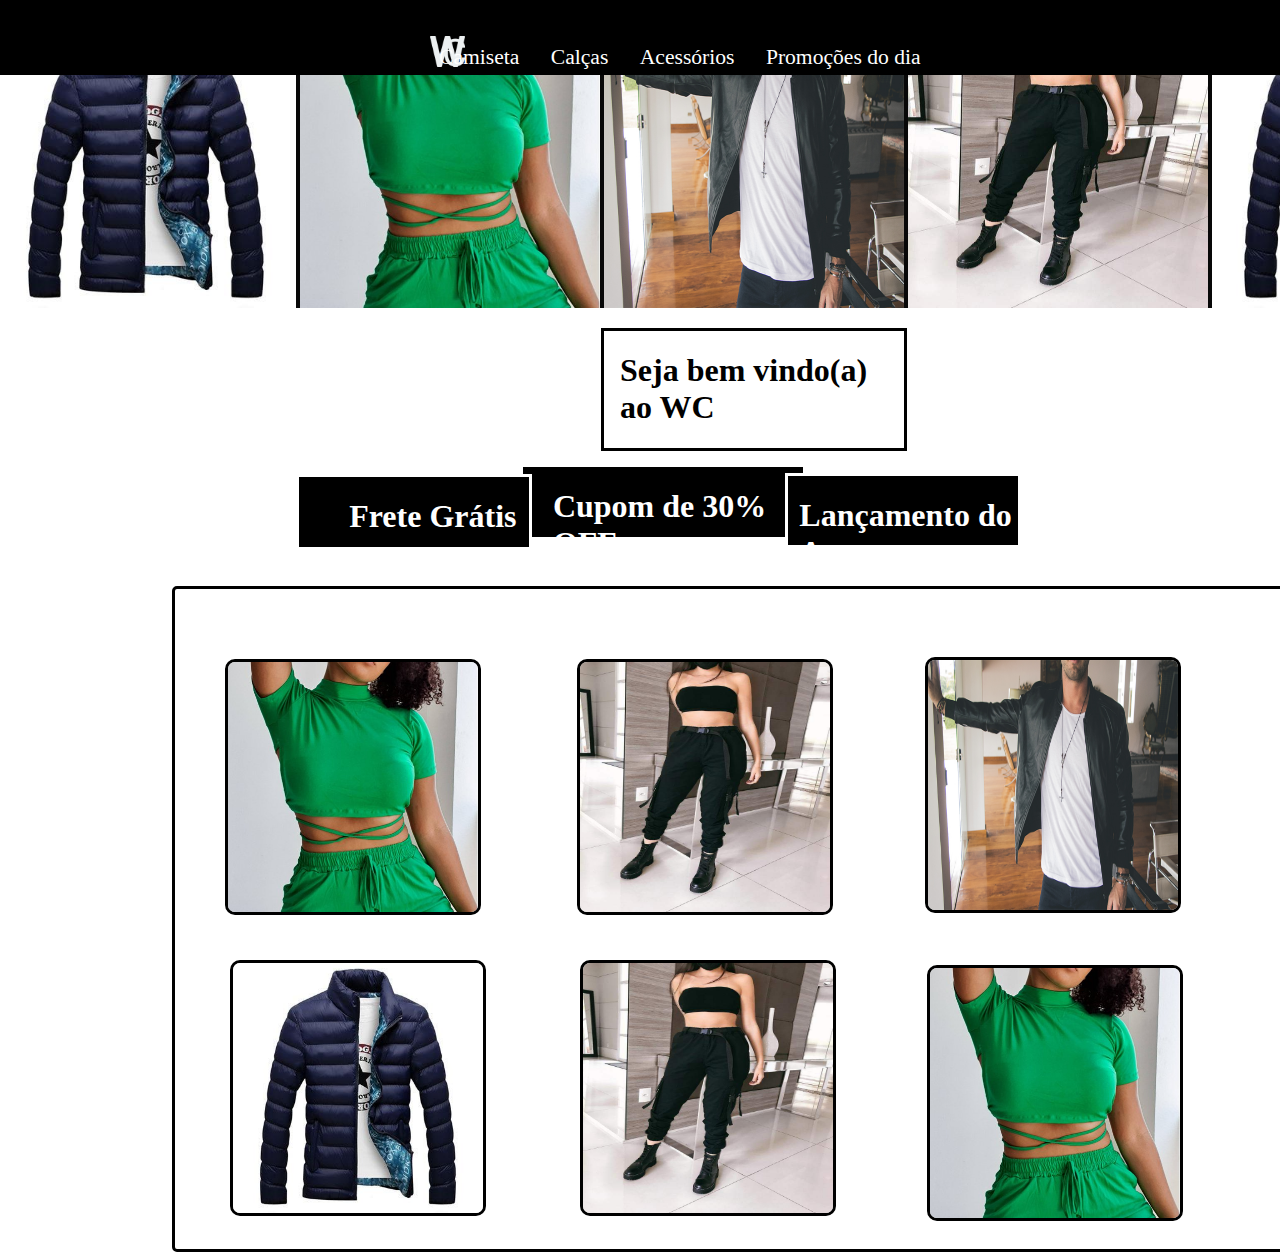
<file: PageWeb/index.html>
<!DOCTYPE html>
<html lang="en" >
<head>
    <meta charset="UTF-8">
    <meta http-equiv="X-UA-Compatible" content="IE=edge">
    <meta name="viewport" content="width=device-width, initial-scale=1.0">
    <link rel="stylesheet" href="../PageCss/style.css">
    <title>WilClothers</title>
</head>
<body>
     
      <!--Menu da NavBar-->
         <section class="Navbar" >
            <a><img src="../Images/icons8-carrinho-de-compras-carregado-96.png" class="iconmarket"></a>
            <a href="./index.html"><img src="../Images/icons8-w-100.png" class="iconlogo"></a>    
            <div class="menu">
                    <a href="./Shirt.html" class="letterMenu">Camiseta </a>
                    <a href="./Pants.html" class="letterMenu">Calças </a>
                    <a href="./Acessory.html" class="letterMenu">Acessórios </a> 
                    <a href="./OfferDay.html" class="letterMenu">Promoções do dia</a>
                </div>
         </section>

         <!--View Carossel-->
         <section class="galery">
            <div class="fotos">
                <img src="../Images/ManJacket.jpg" alt="Foto 1" style="height: 300px; width:300px">
                <img src="../Images/GreenWoman.jpg" alt="Foto 2" style="height: 300px; width:300px">
                <img src="../Images/ManJacket2.jpg" alt="Foto 3" style="height: 300px; width:300px">
                <img src="../Images/PantsJogger.jpg" alt="Foto 4" style="height: 300px; width:300px">
                <img src="../Images/ManJacket.jpg" alt="Foto 1" style="height: 300px; width:300px">
                <img src="../Images/GreenWoman.jpg" alt="Foto 2" style="height: 300px; width:300px">
            </div>
         </section>

         <!--First Message-->
         <section class="message">
            <h1 class="h2title0">Seja bem vindo(a) ao WC</h1>
         </section>

         <section class="cupons">
            <h1 class="h2title">Cupom de 30% OFF</h1>
         </section>

         <section class="freelogi">
            <h1 class="h2title1">Frete Grátis</h1>
         </section>

         <section class="lanyear">
            <h1 class="h2title2">Lançamento do Ano</h1>
         </section>

         <!--Products First Page-->
         <section class="fpageprodu" >
            <img src="../Images/GreenWoman.jpg" class="formatimg m1 zoom">
            <img src="../Images/PantsJogger.jpg" class="formatimg m2 zoom">
            <img src="../Images/ManJacket2.jpg" class="formatimg m3 zoom">          
            <img src="../Images/ManJacket.jpg" class="formatimg m4 zoom">
            <img src="../Images/PantsJogger.jpg" class="formatimg m5 zoom">     
            <img src="../Images/GreenWoman.jpg" class="formatimg m6 zoom">
         </section>
</body>
</html>
</file>
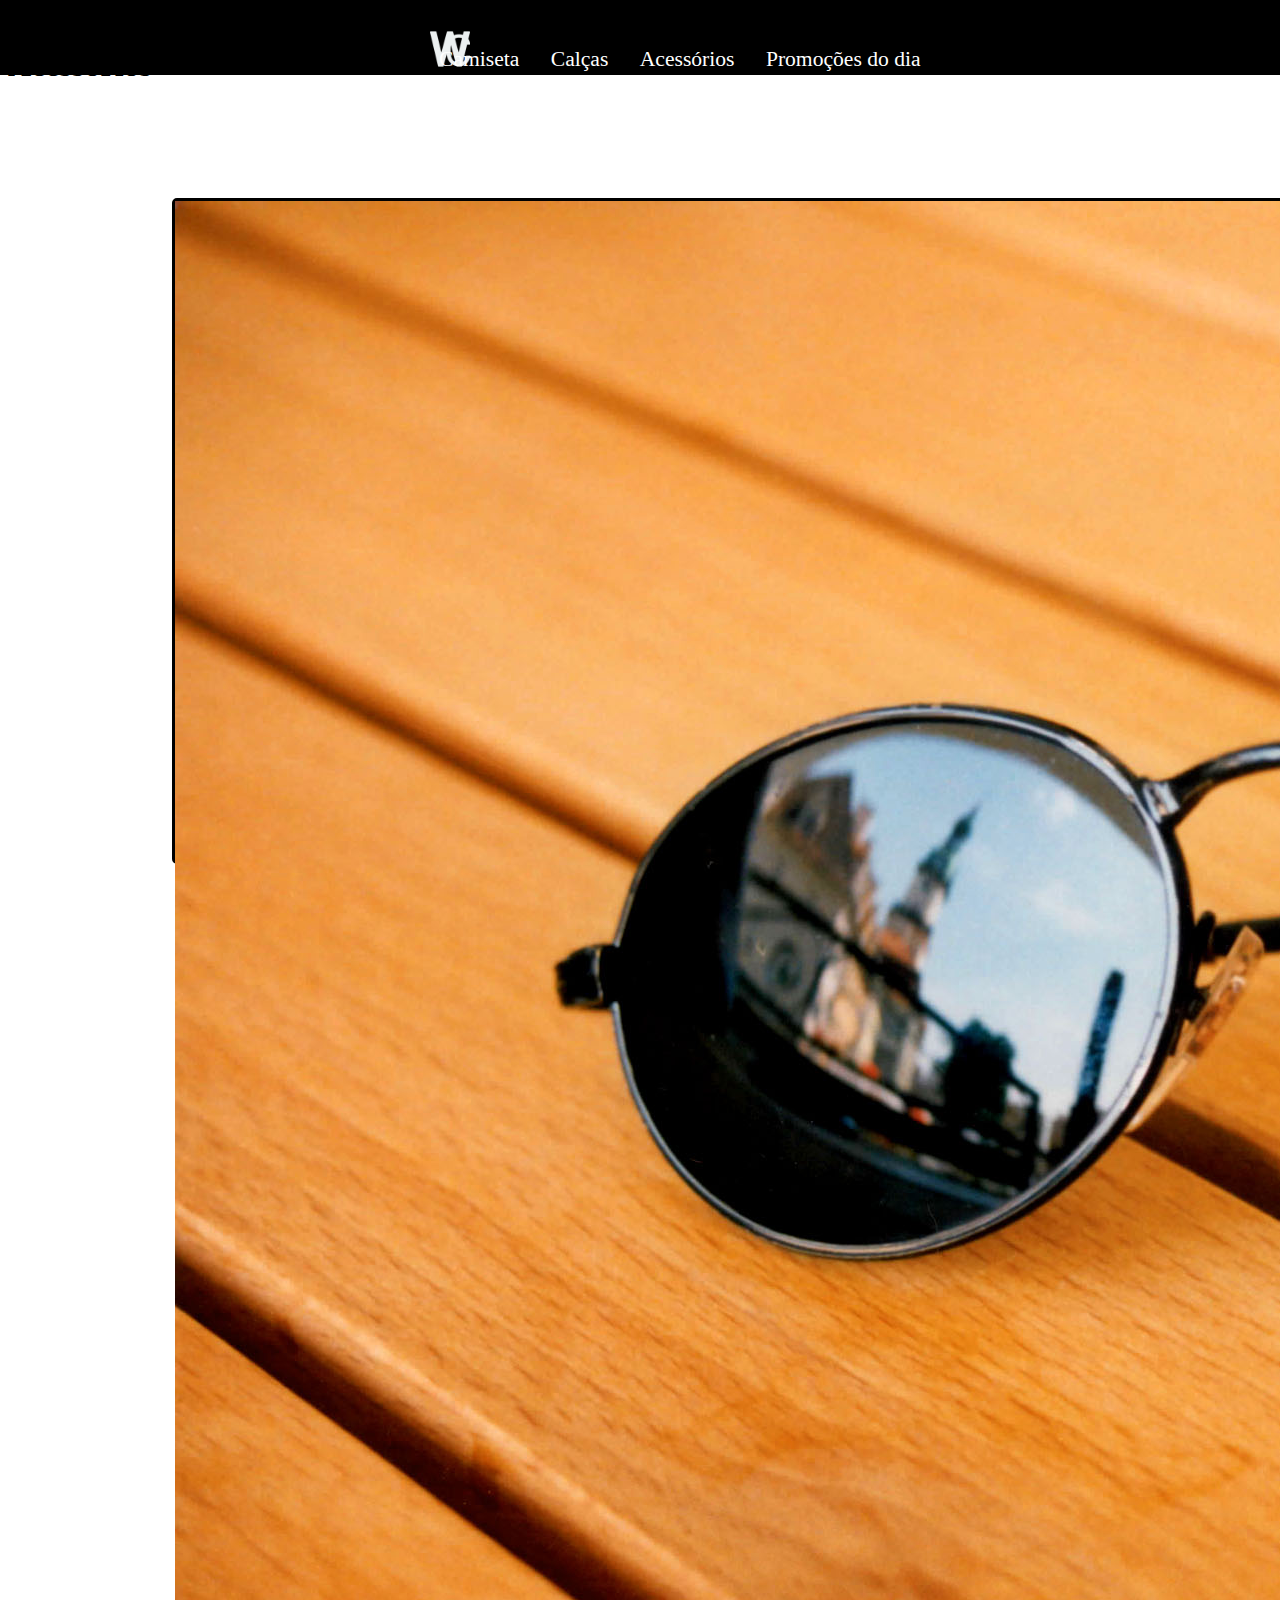
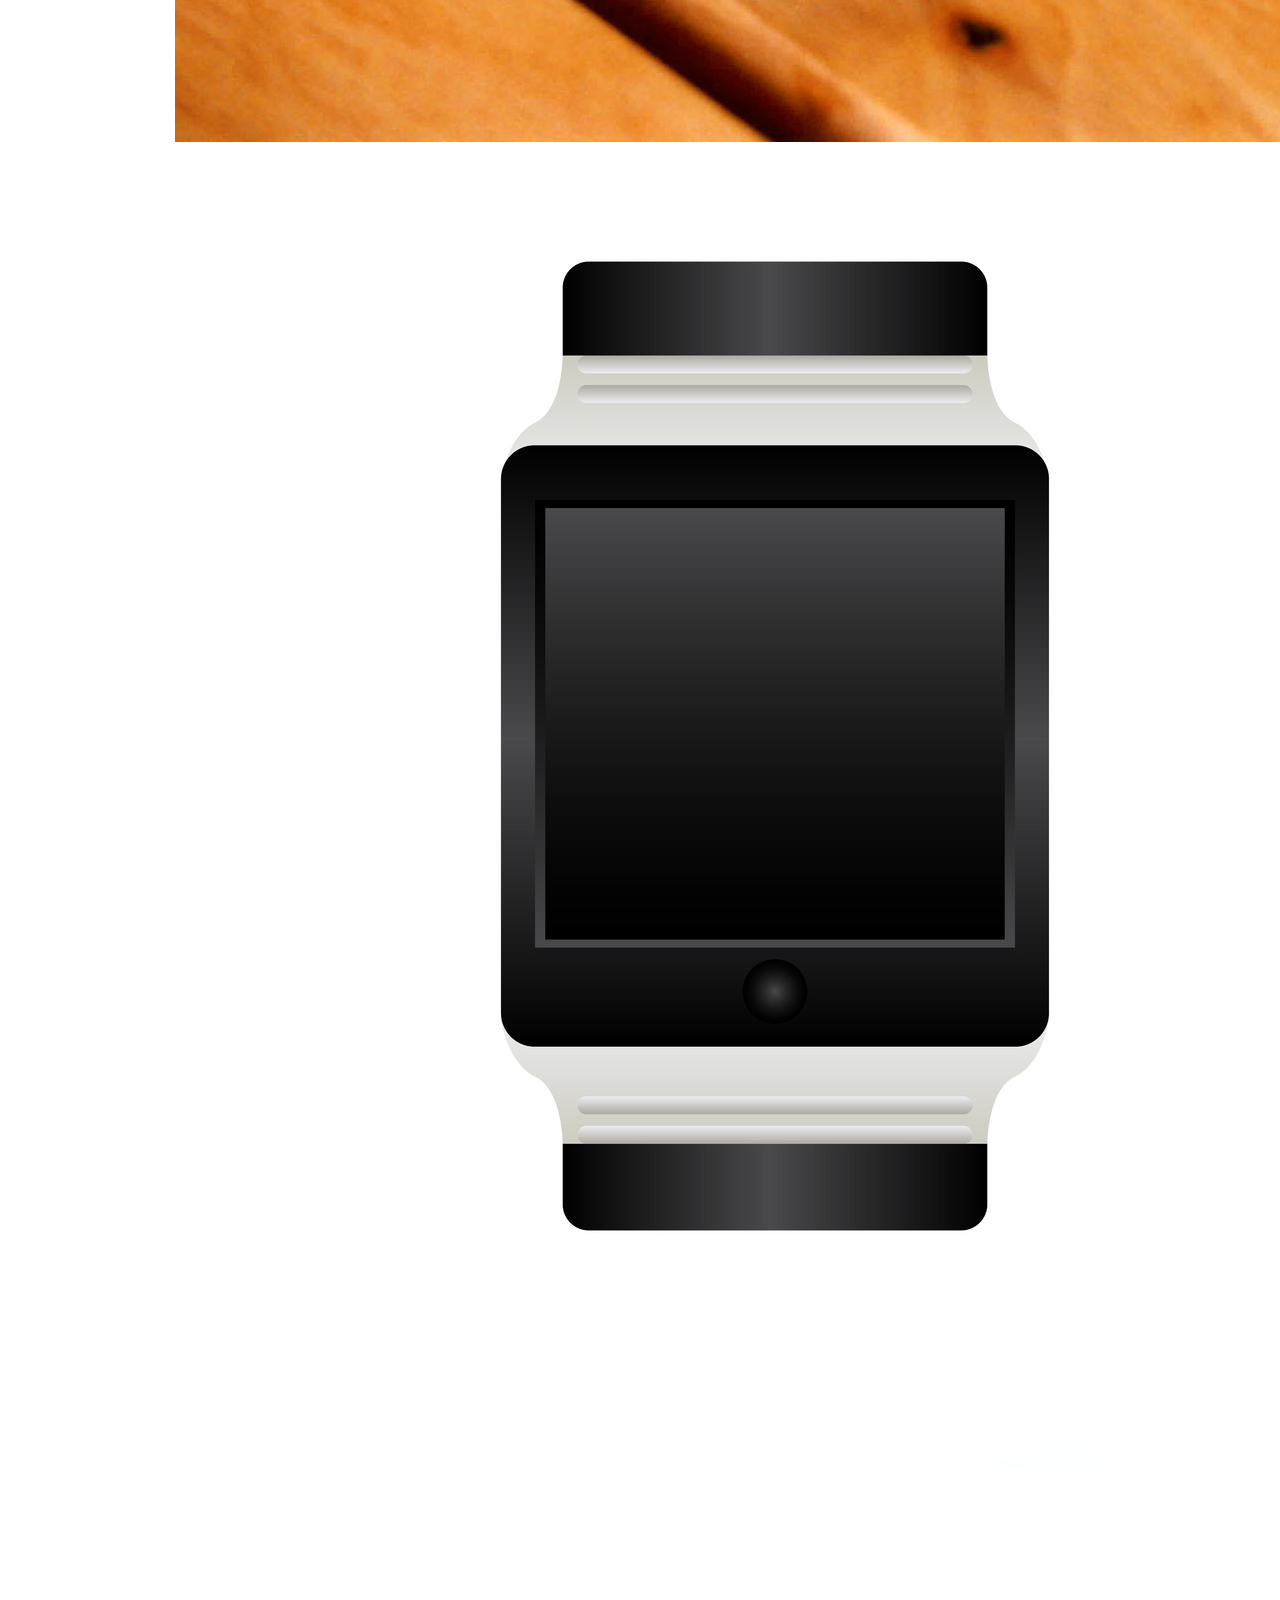
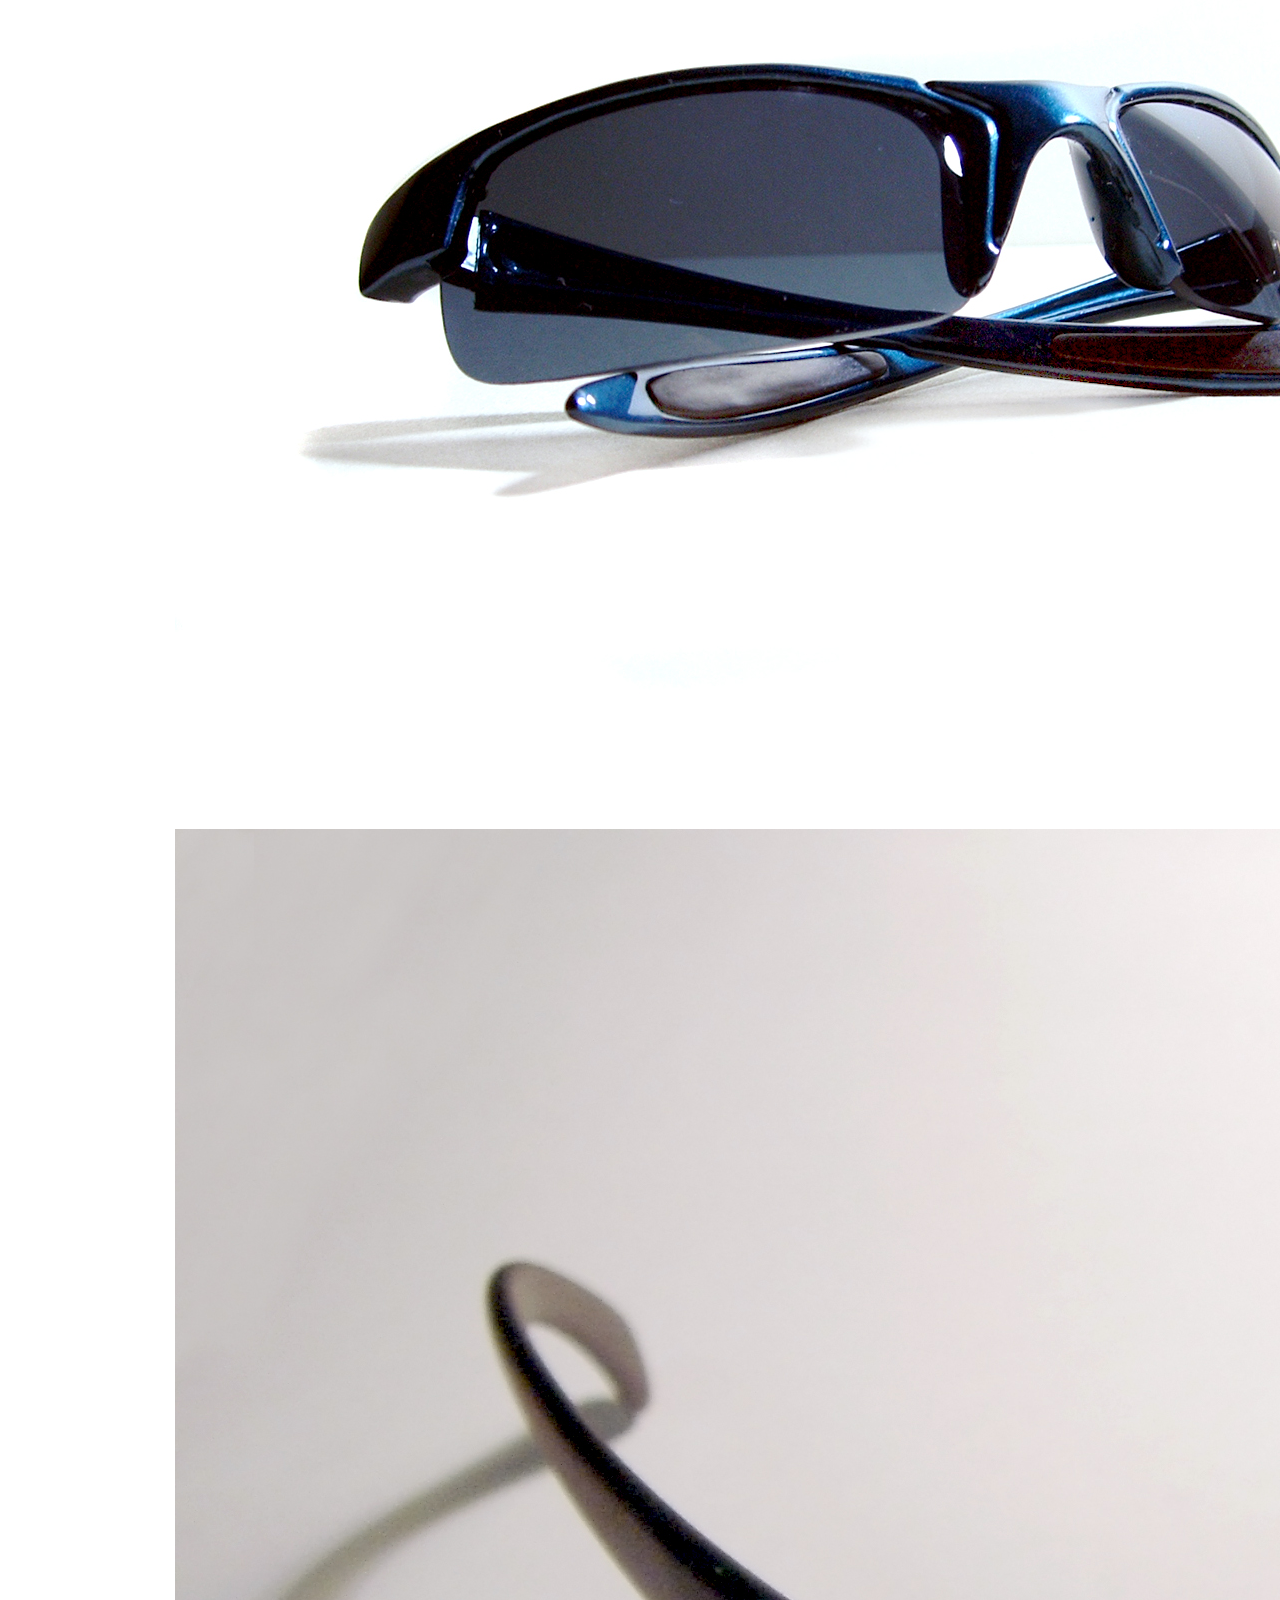
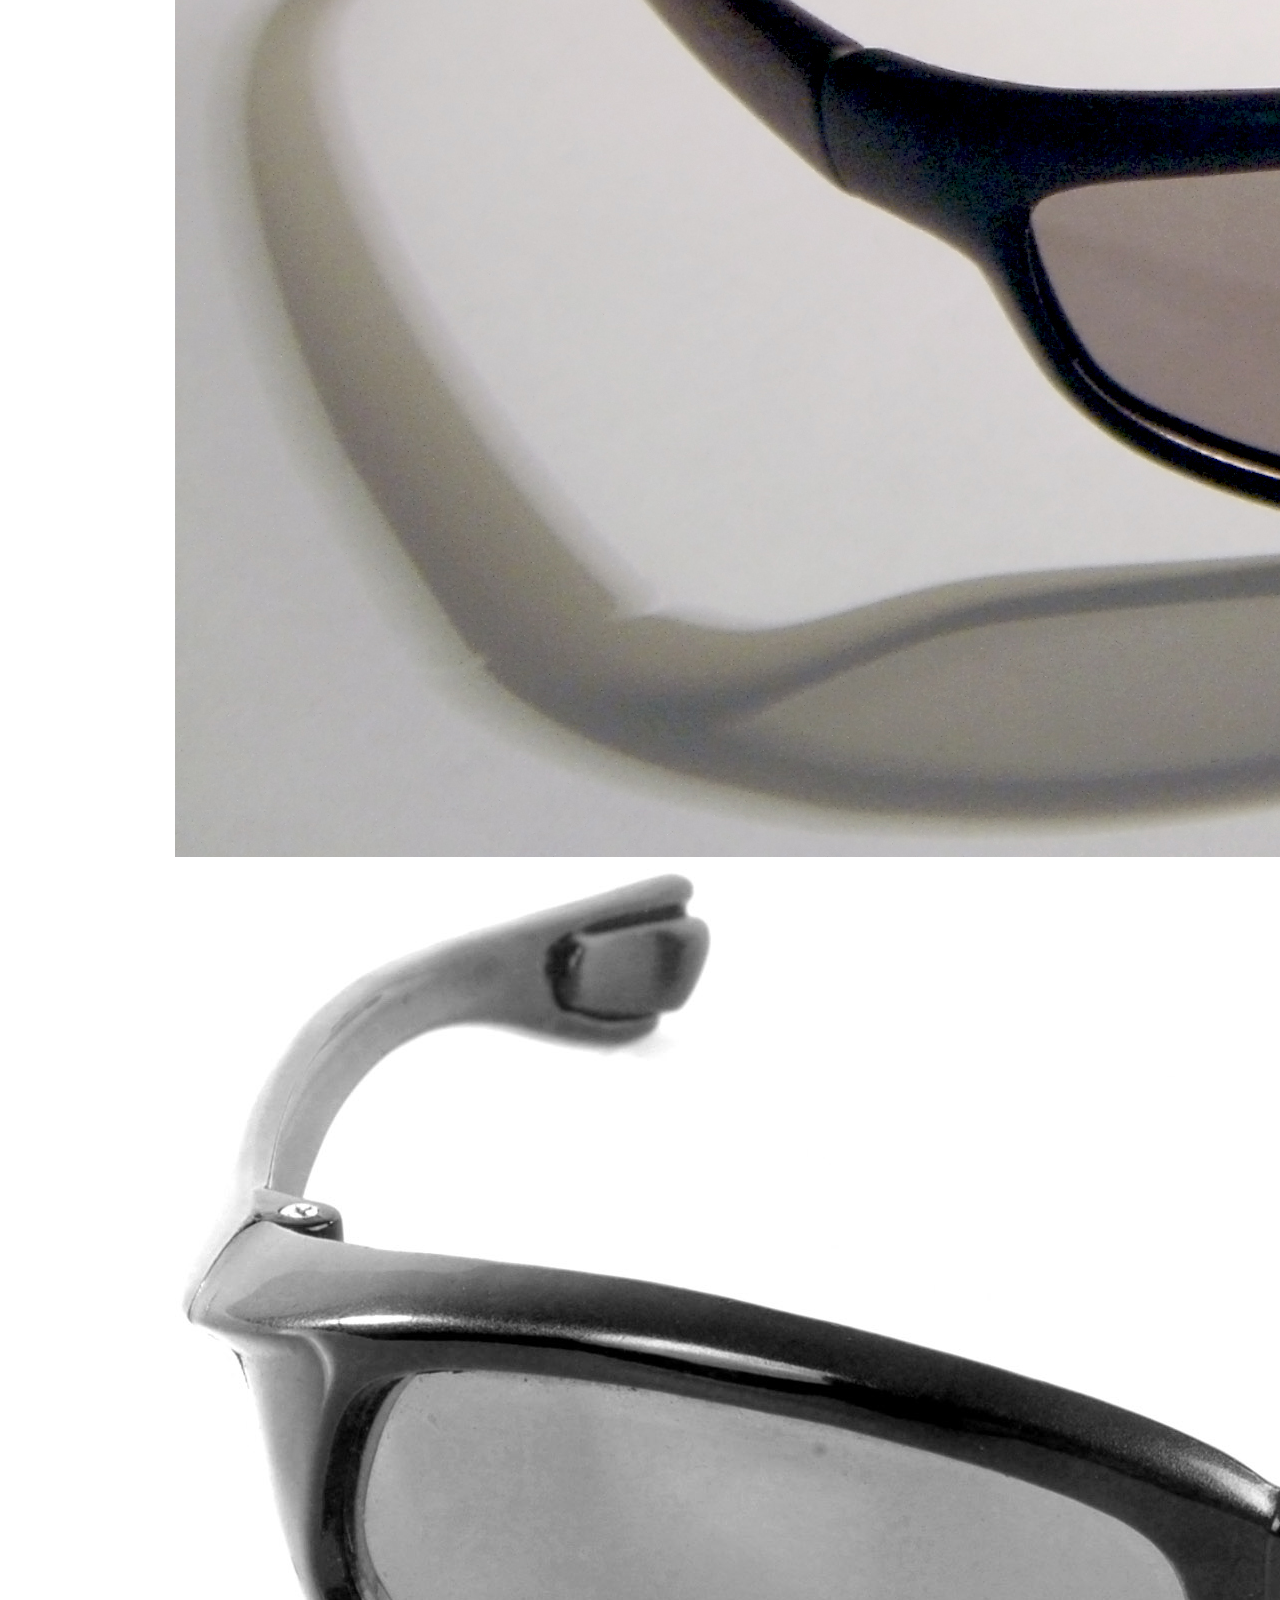
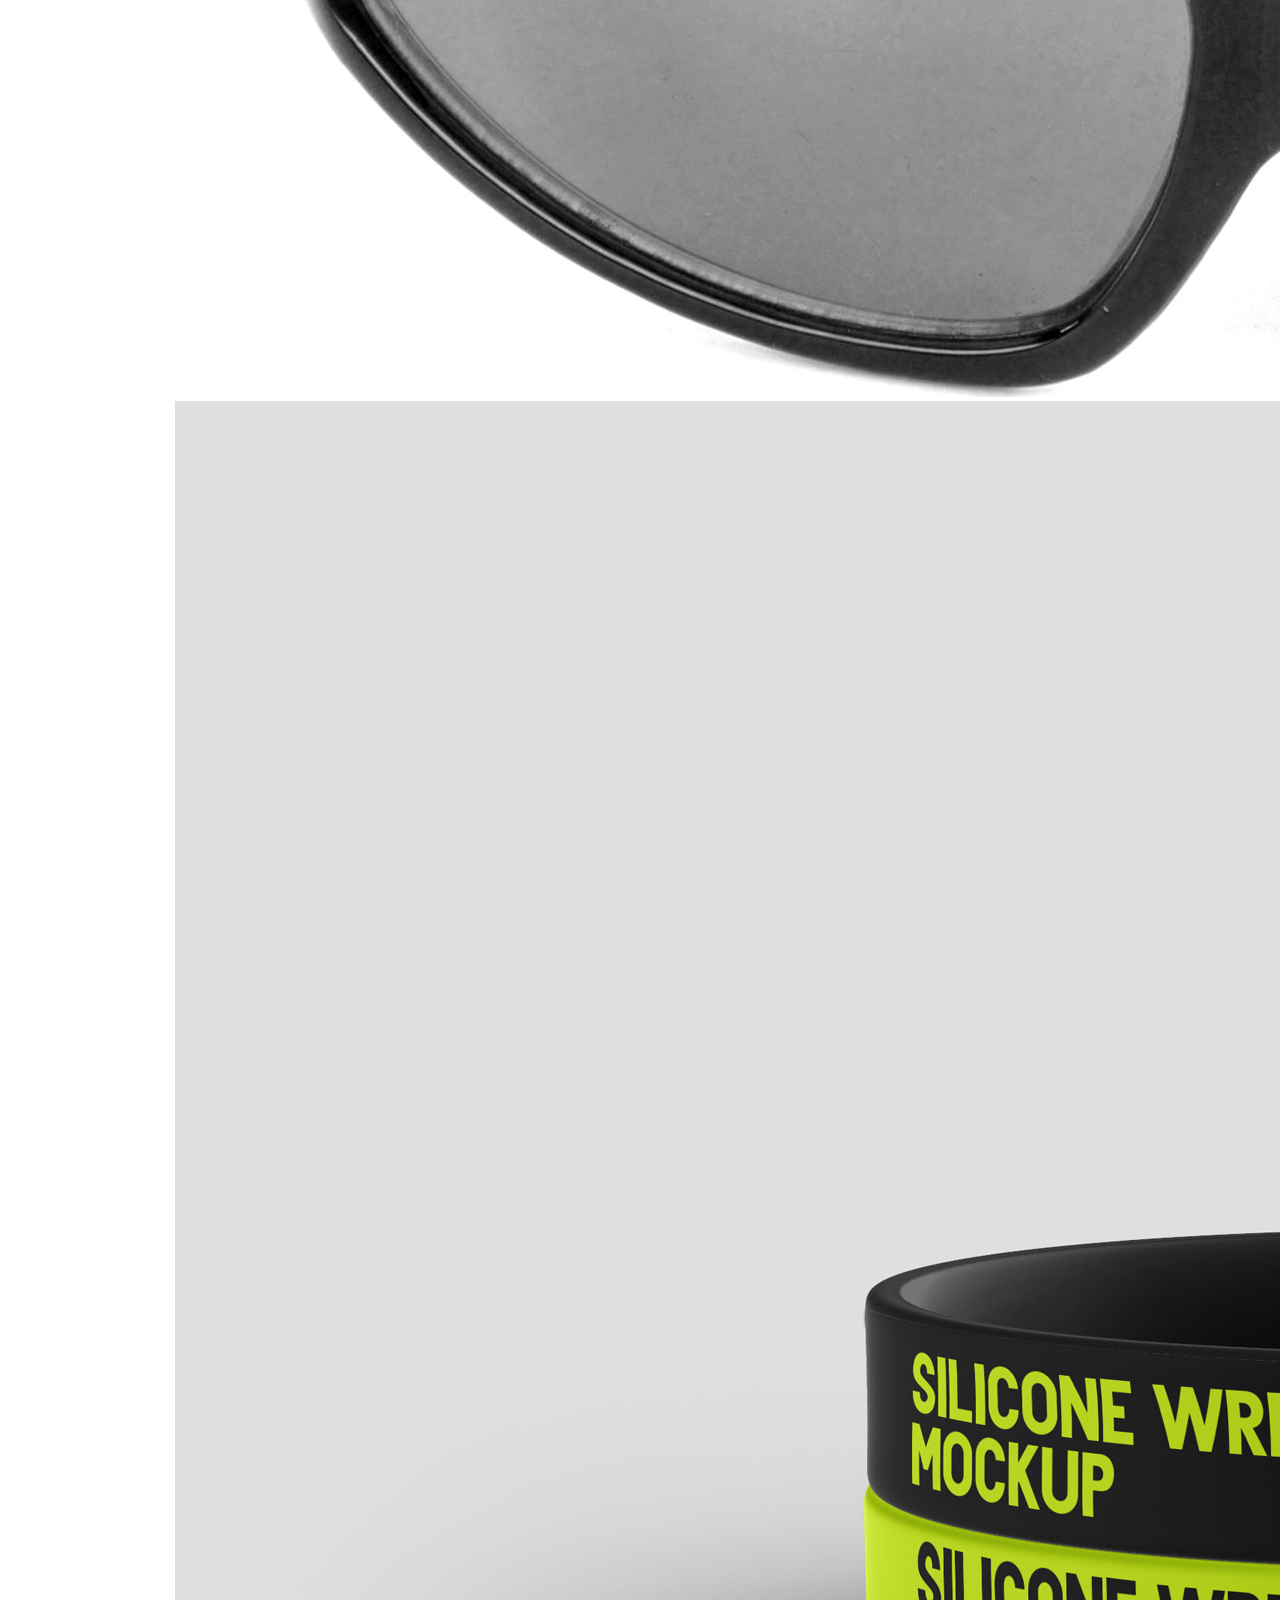
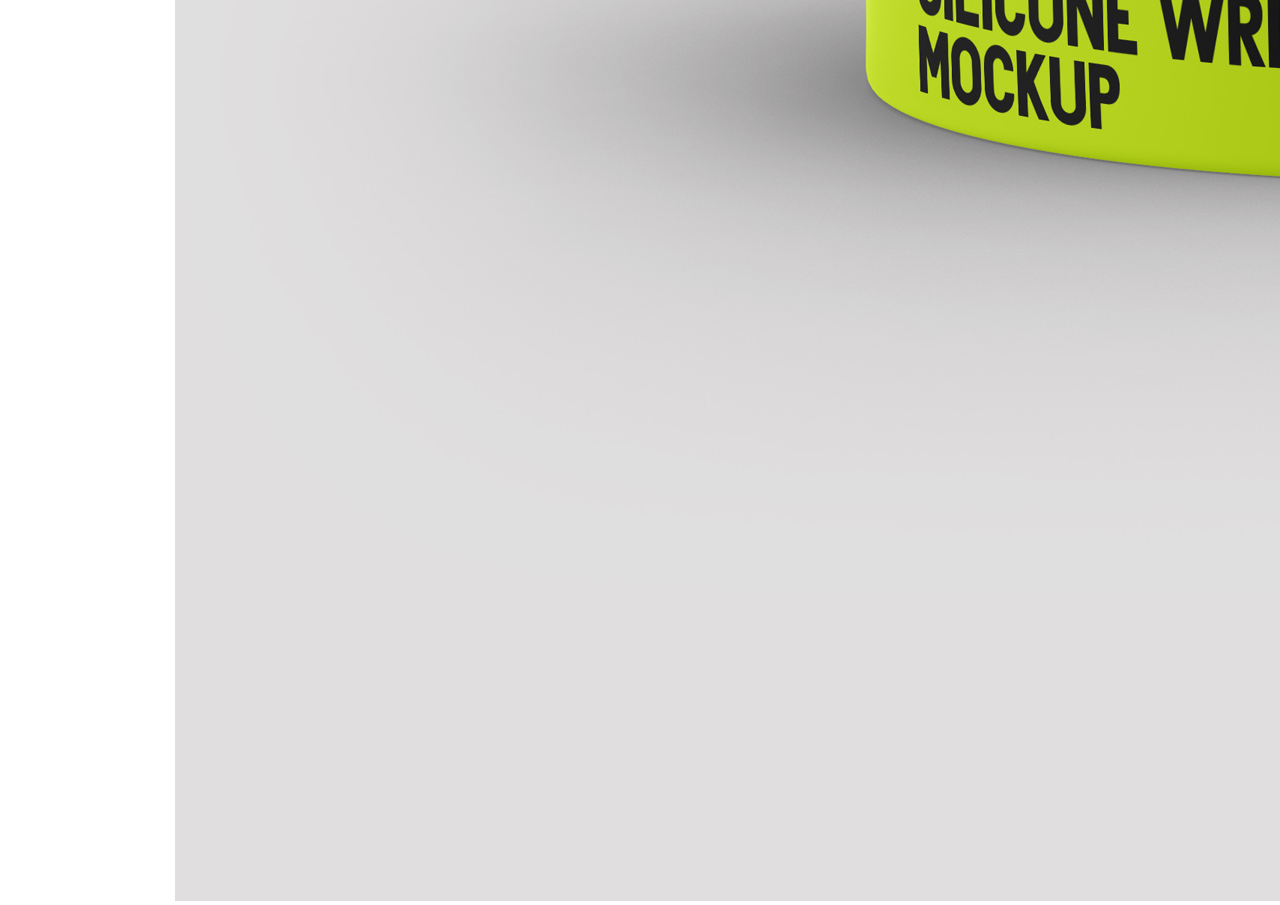
<file: PageWeb/Acessory.html>
<!DOCTYPE html>
<html lang="en">
<head>
    <meta charset="UTF-8">
    <meta http-equiv="X-UA-Compatible" content="IE=edge">
    <meta name="viewport" content="width=device-width, initial-scale=1.0">
    <link rel="stylesheet" href="../PageCss/pants.css">
<link href="https://fonts.googleapis.com/css2?family=Abril+Fatface&display=swap" rel="stylesheet">
</head>
<body>

     <!--Menu da NavBar-->
     <section class="Navbar" >
        <a><img src="../Images/icons8-carrinho-de-compras-carregado-96.png" class="iconmarket"></a>
        <a href="./index.html"><img src="../Images/icons8-w-100.png" class="iconlogo"></a>    
        <div class="menu">
                <a href="./Shirt.html" class="letterMenu">Camiseta </a>
                <a href="./Pants.html" class="letterMenu">Calças </a>
                <a href="./Acessory.html" class="letterMenu">Acessórios </a> 
                <a href="./OfferDay.html" class="letterMenu">Promoções do dia</a>
            </div>
     </section>
 <br>
 <h1 class="titlefont">Acessórios</h1>
 <section class="fpageprodu" >
    <img src="../Images/Acessory (1).jpg" class="formatimg m1">
    <img src="../Images/Acessory (2).jpg" class="formatimg m2">
    <img src="../Images/Acessory (3).jpg" class="formatimg m3">
    <img src="../Images/Acessory (4).jpg" class="formatimg m4">
    <img src="../Images/Acessory (5).jpg" class="formatimg m5">
    <img src="../Images/Acessory.jpg" class="formatimg m6">
</section>
</body>
</html>
</file>
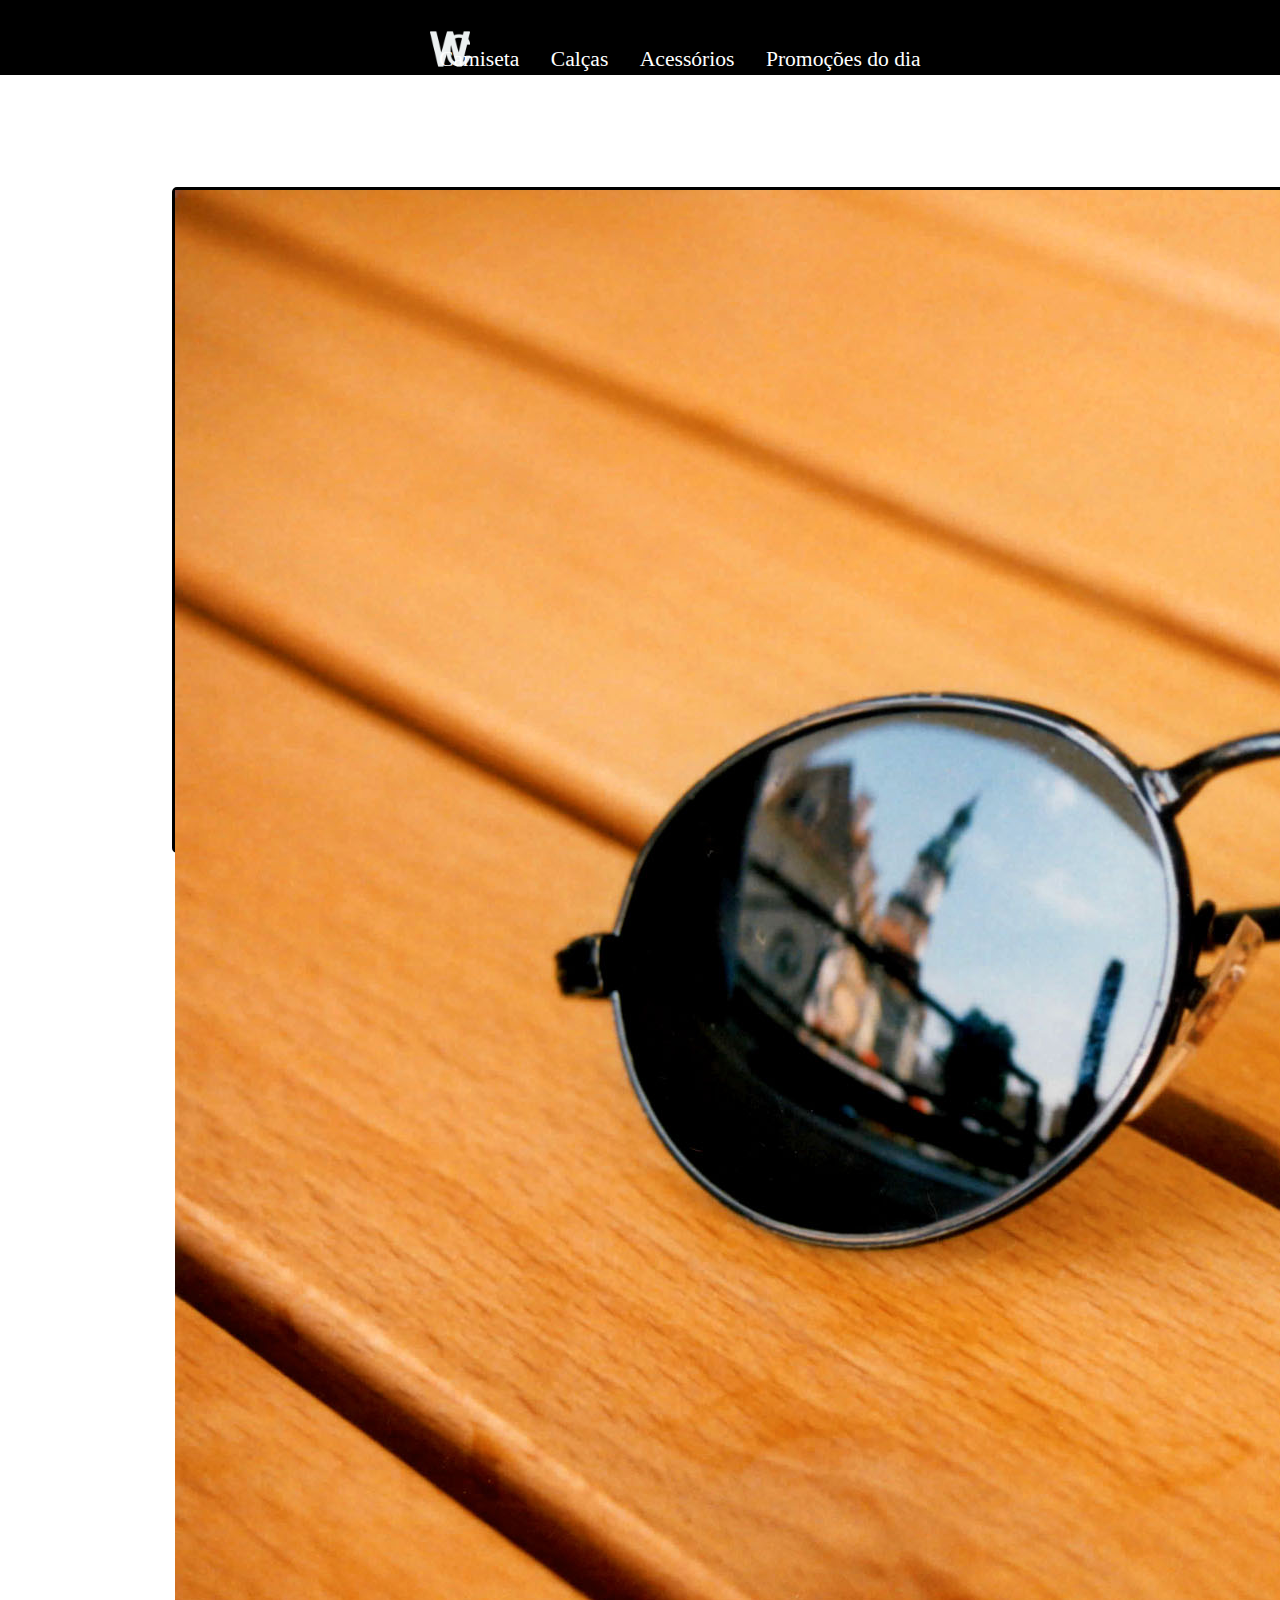
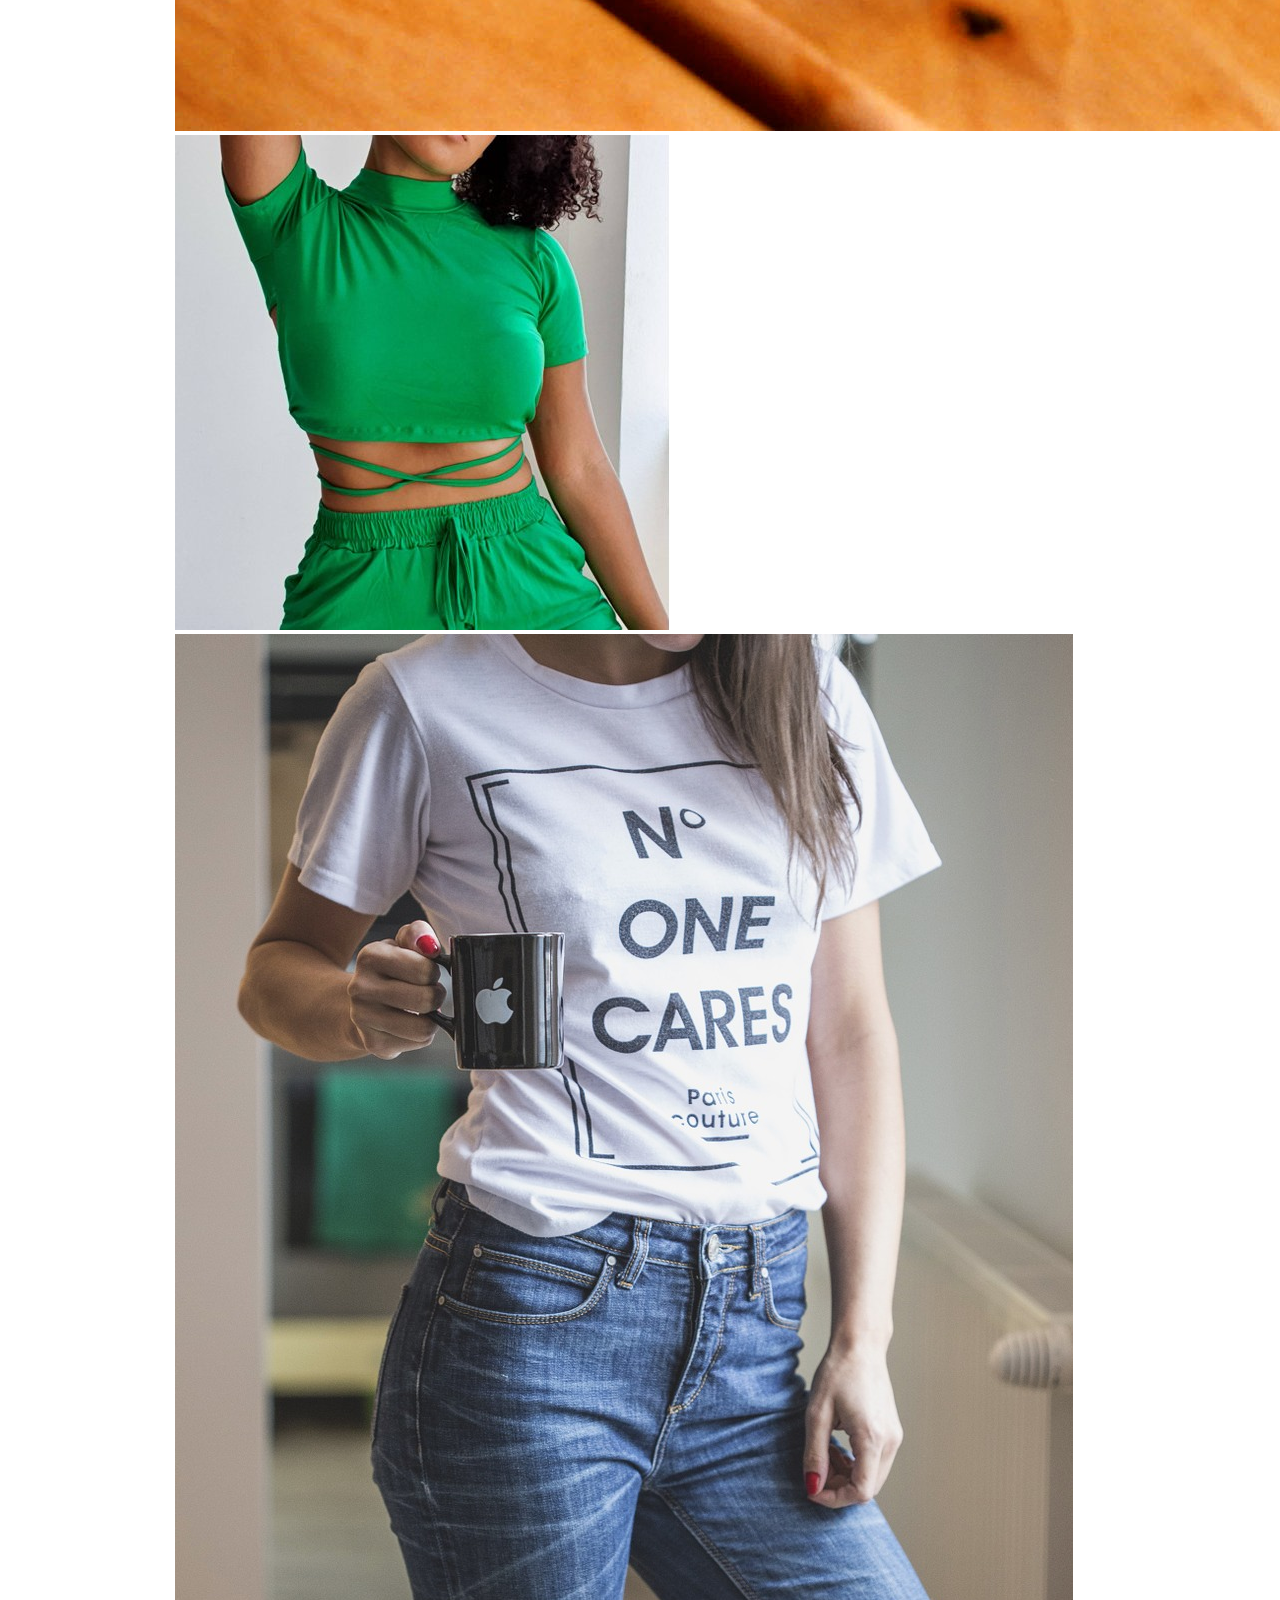
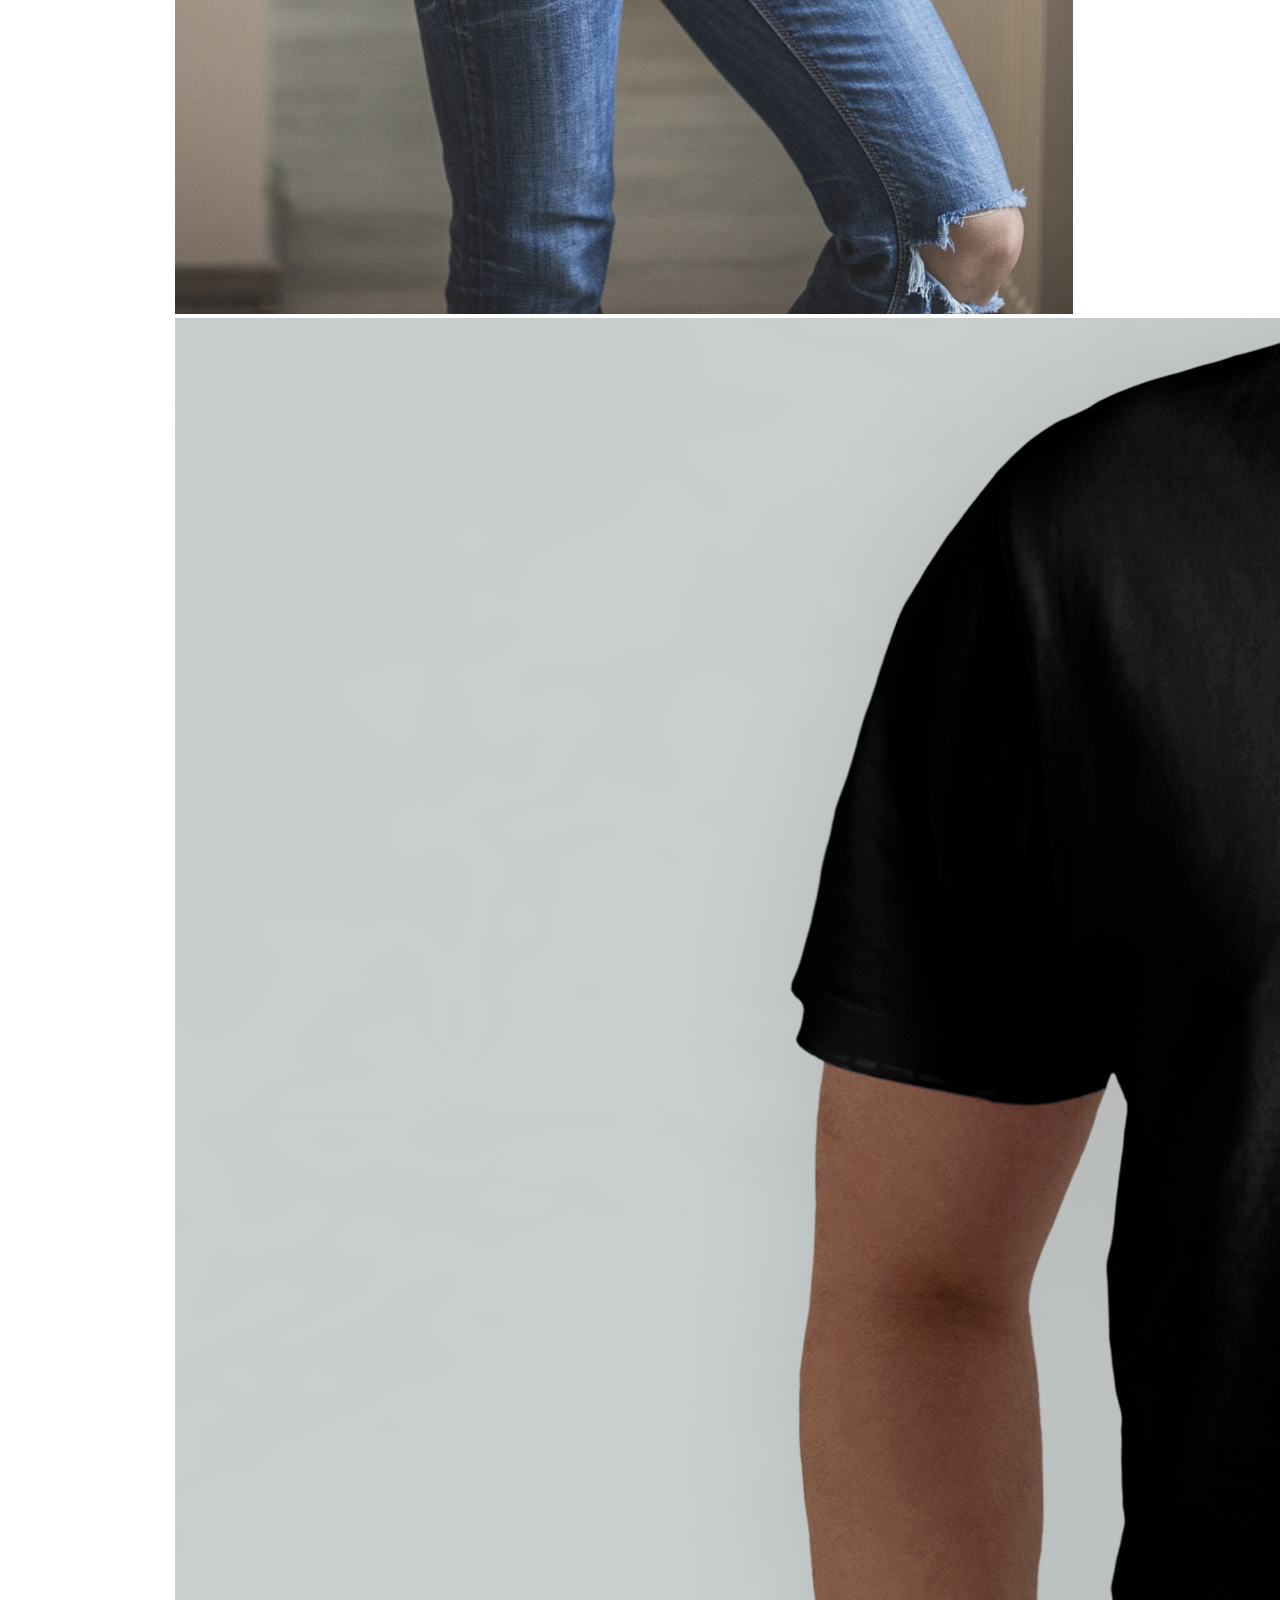
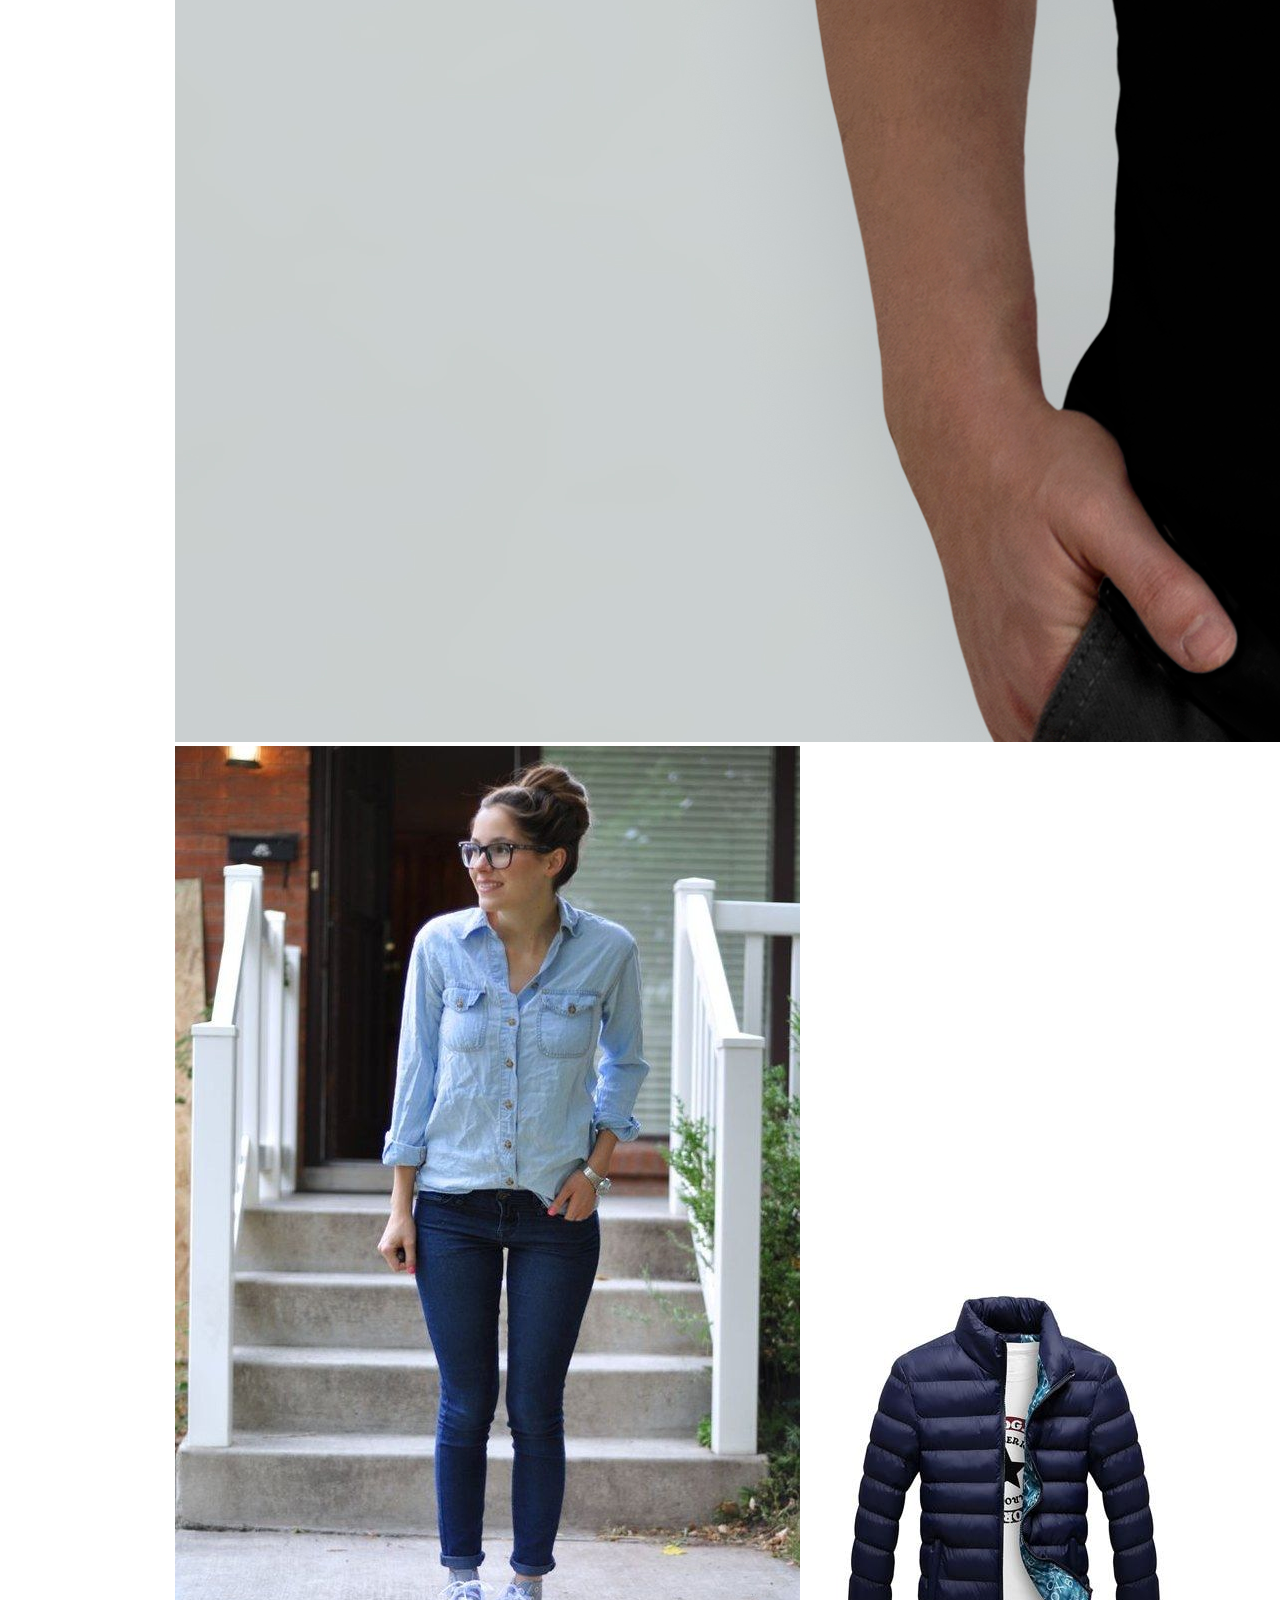
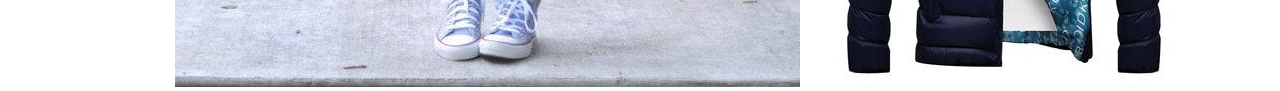
<file: PageWeb/OfferDay.html>
<!DOCTYPE html>
<html lang="en">
<head>
    <meta charset="UTF-8">
    <meta http-equiv="X-UA-Compatible" content="IE=edge">
    <meta name="viewport" content="width=device-width, initial-scale=1.0">
    <link rel="stylesheet" href="../PageCss/pants.css">
<link href="https://fonts.googleapis.com/css2?family=Abril+Fatface&display=swap" rel="stylesheet">
</head>
<body>

     <!--Menu da NavBar-->
     <section class="Navbar" >
        <a><img src="../Images/icons8-carrinho-de-compras-carregado-96.png" class="iconmarket"></a>
        <a href="./index.html"><img src="../Images/icons8-w-100.png" class="iconlogo"></a>    
        <div class="menu">
                <a href="./Shirt.html" class="letterMenu">Camiseta </a>
                <a href="./Pants.html" class="letterMenu">Calças </a>
                <a href="./Acessory.html" class="letterMenu">Acessórios </a> 
                <a href="./OfferDay.html" class="letterMenu">Promoções do dia</a>
            </div>
     </section>
 <br>
 <h2 class="titlefont">Promoções do dia</h2>
 <section class="fpageprodu" >
    <img src="../Images/Acessory (1).jpg" class="formatimg m1">
    <img src="../Images/GreenWoman.jpg" class="formatimg m2">
    <img src="../Images/jeans-g29489d008_1280.jpg" class="formatimg m3">
    <img src="../Images/shirt (2).jpg" class="formatimg m4">
    <img src="../Images/b5cf52c6ae2ce44744aed9737a07ec9d.jpg" class="formatimg m5">
    <img src="../Images/ManJacket.jpg" class="formatimg m6">
</section>
</body>
</html>
</file>
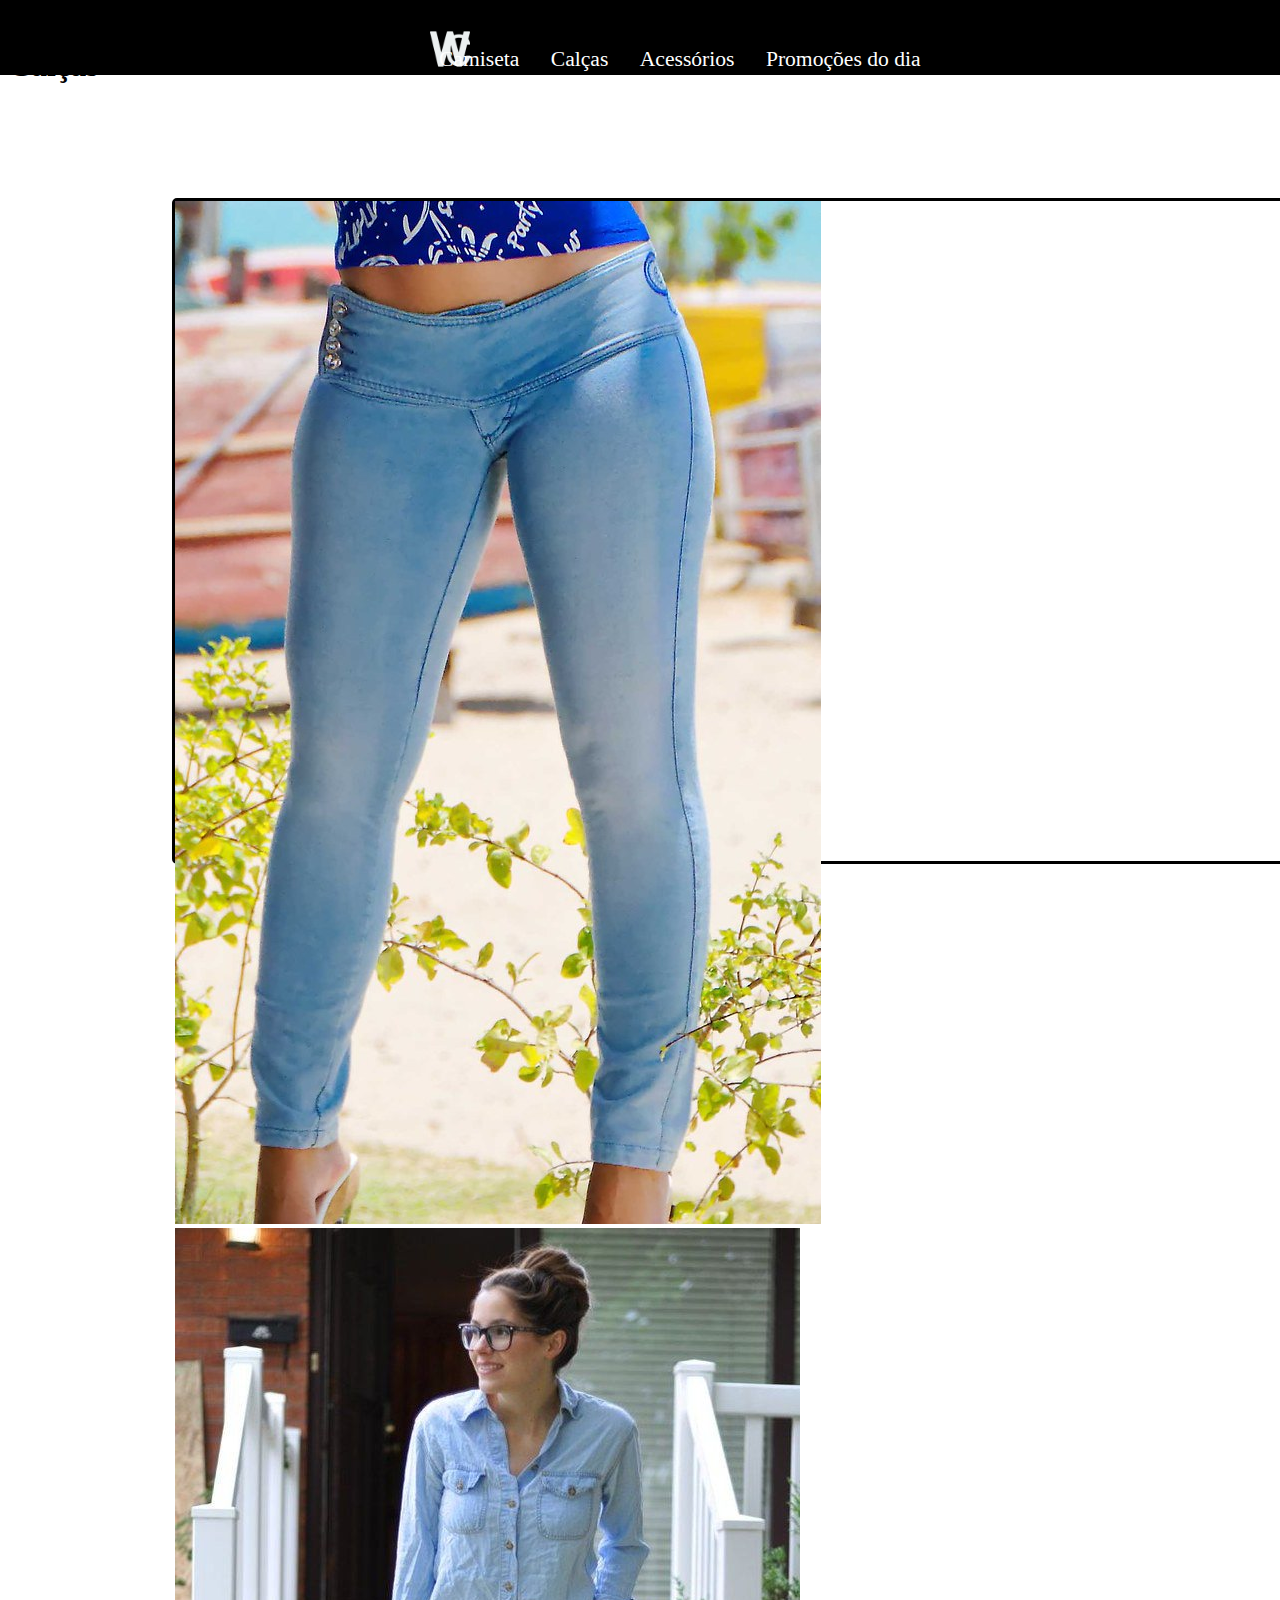
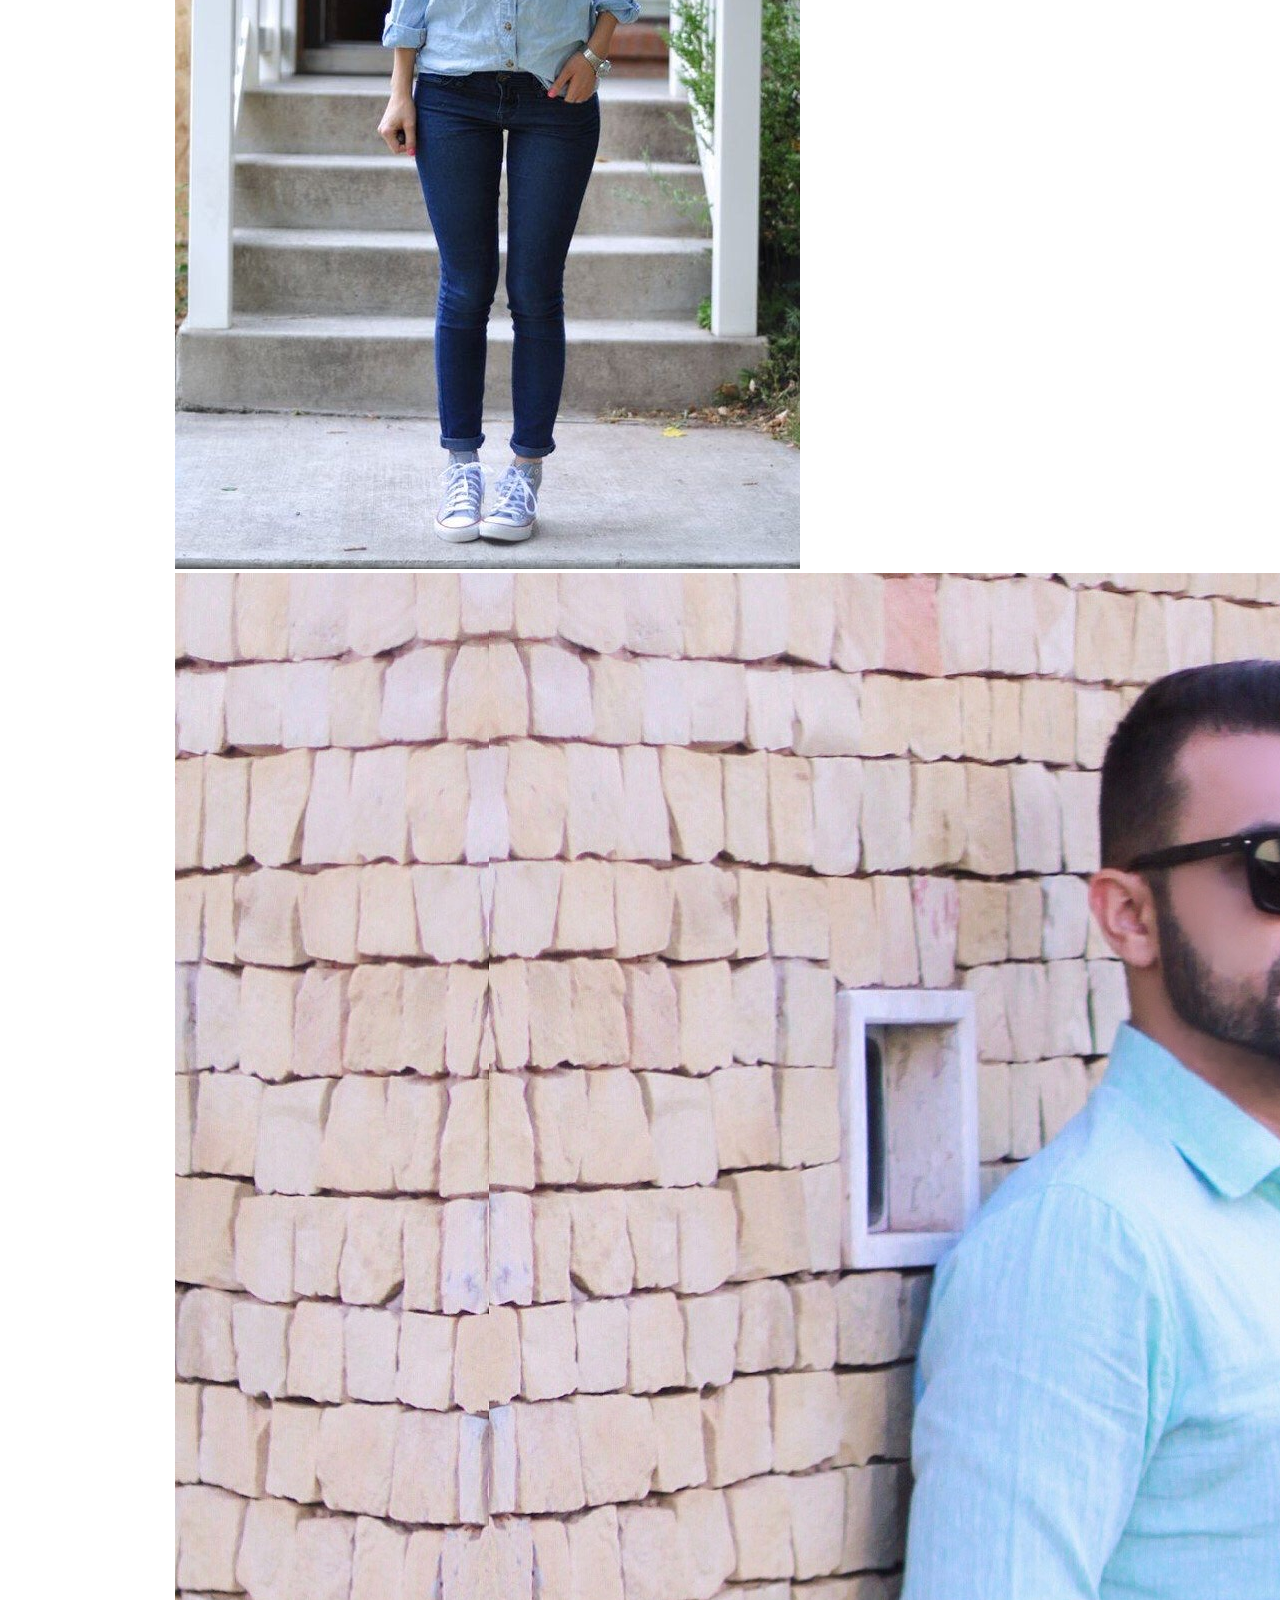
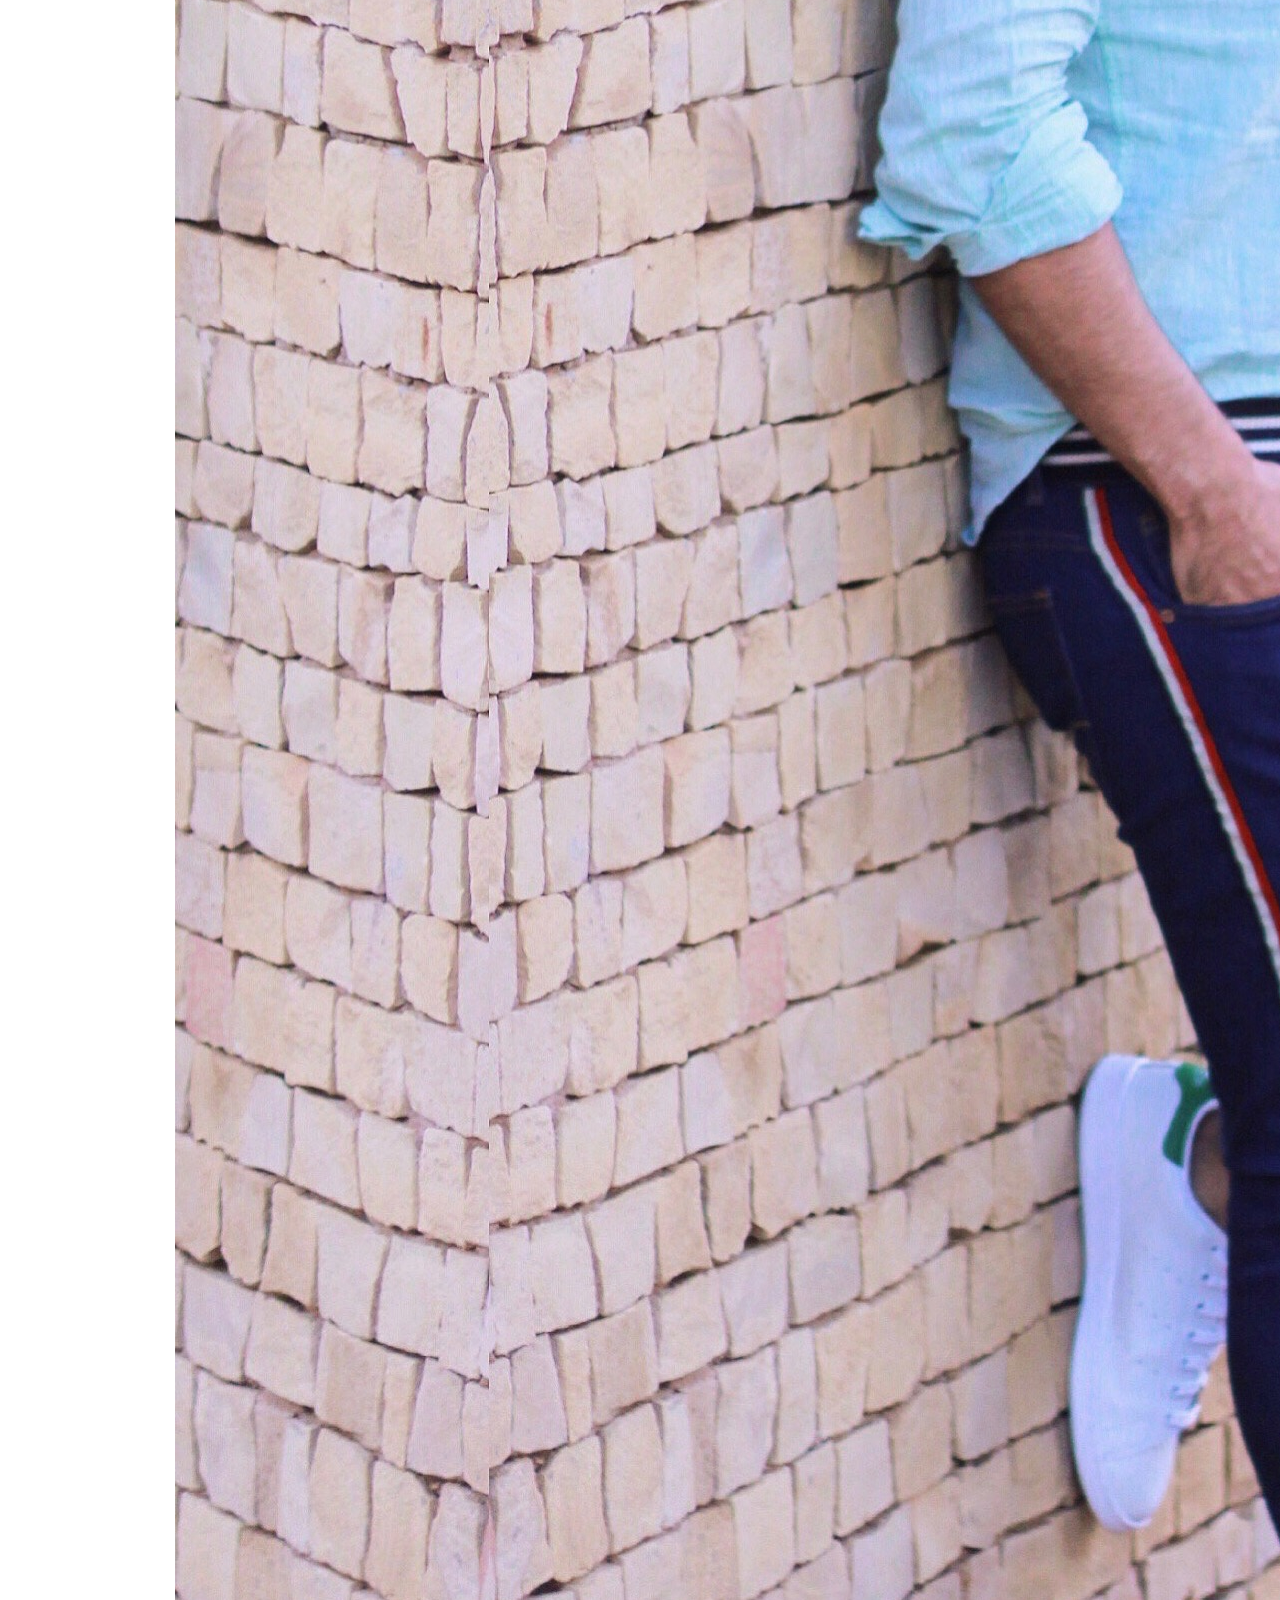
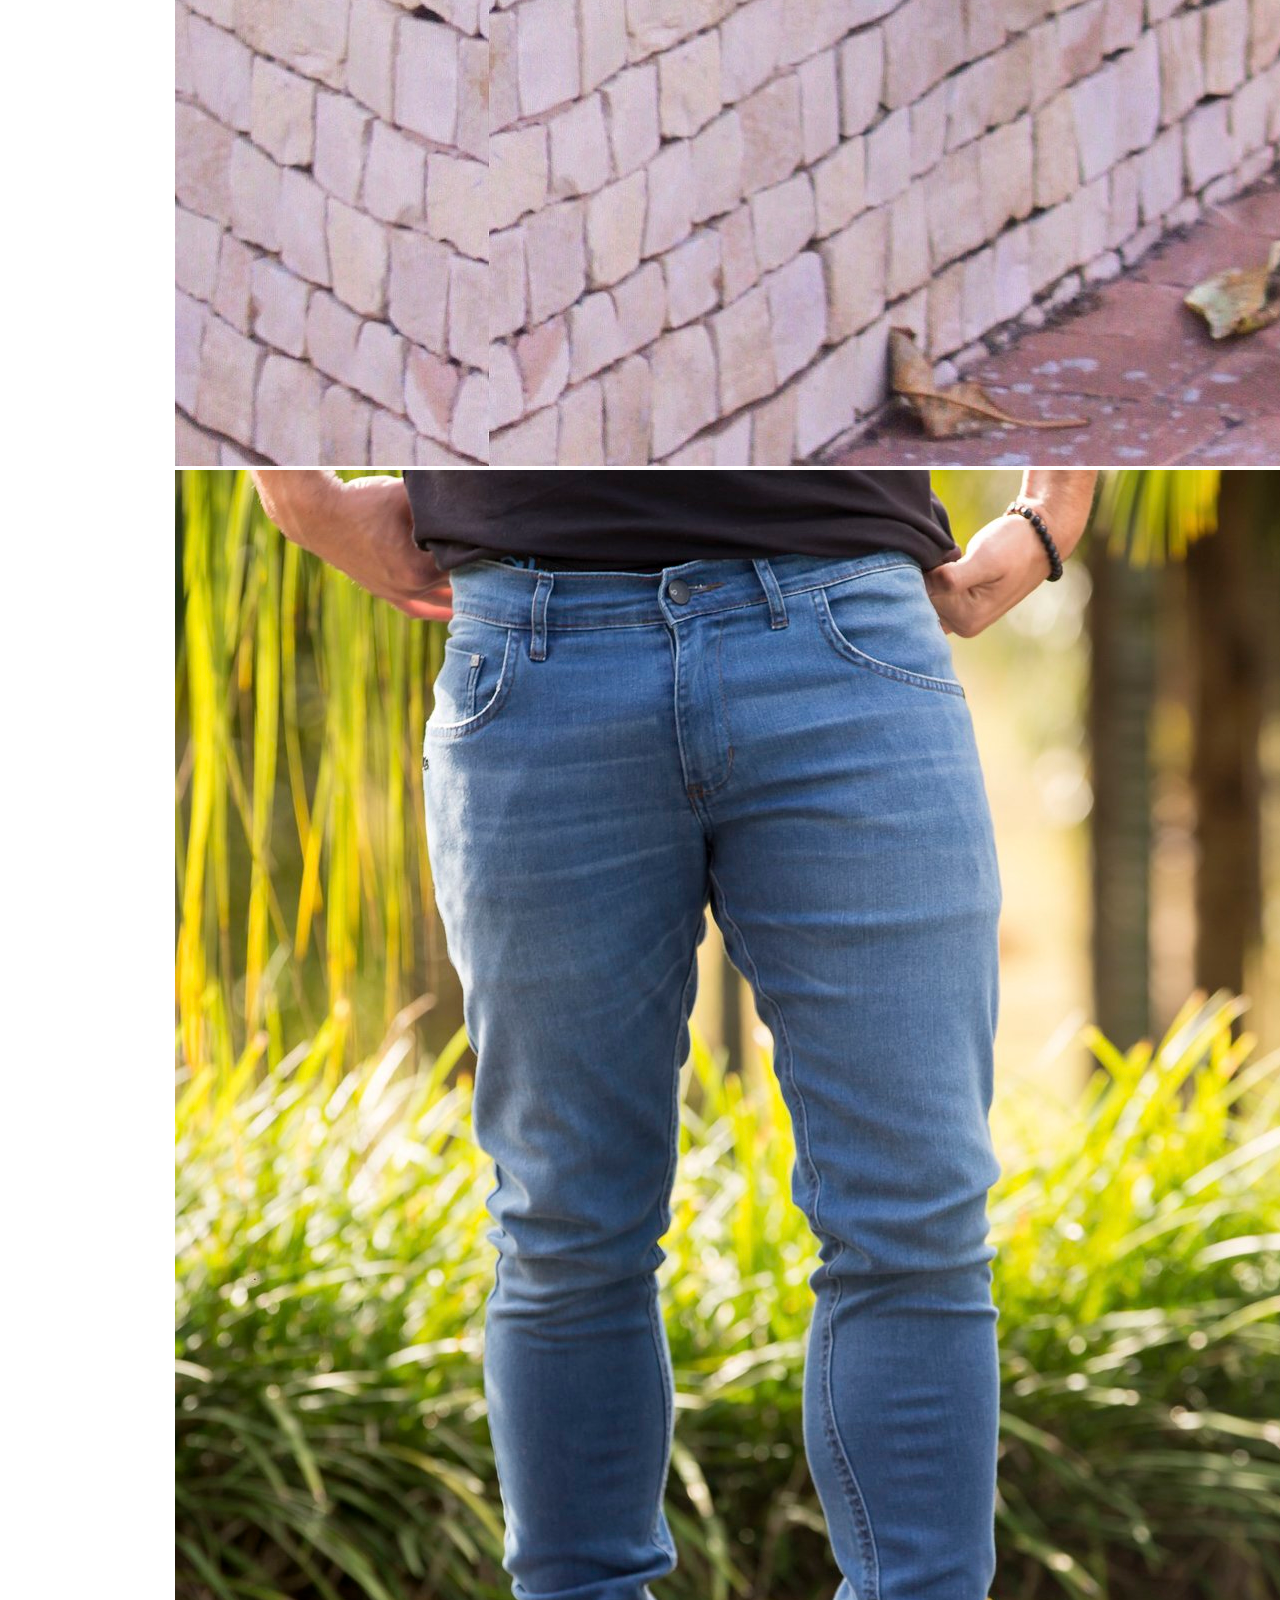
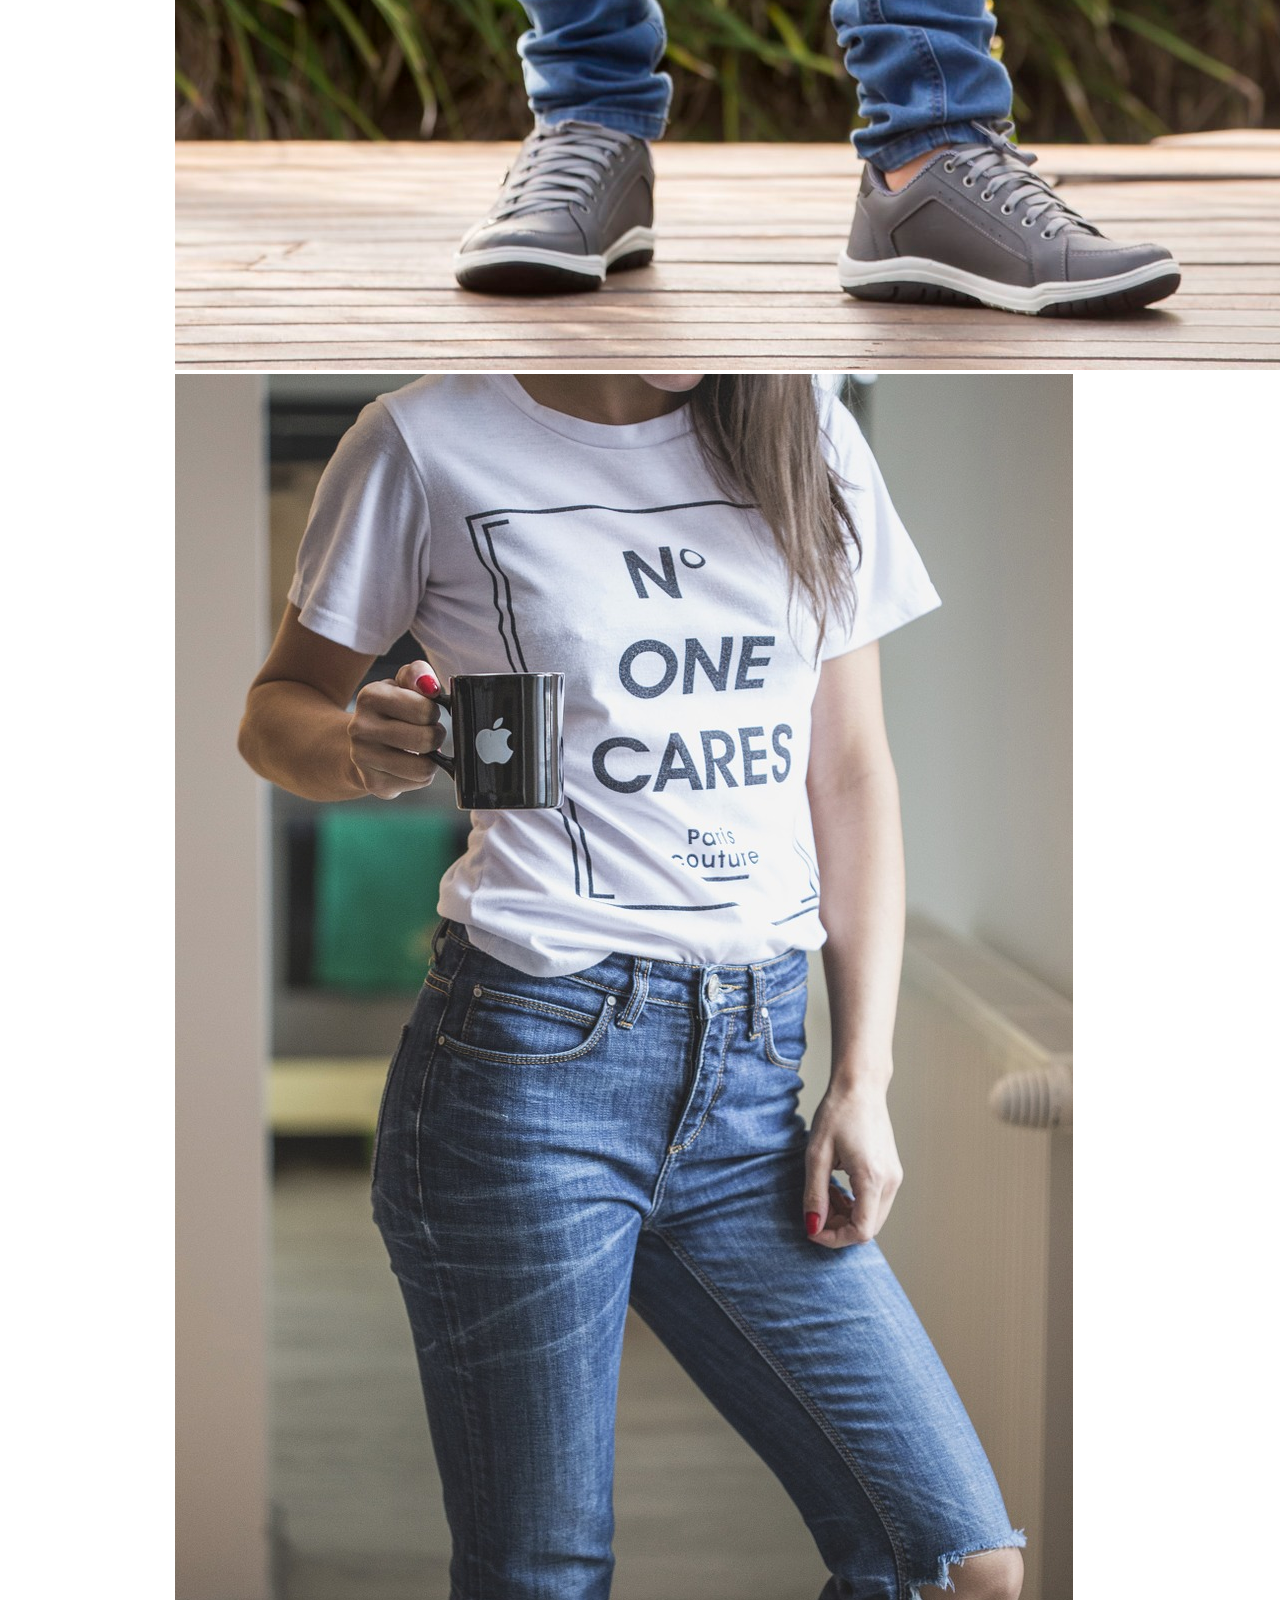
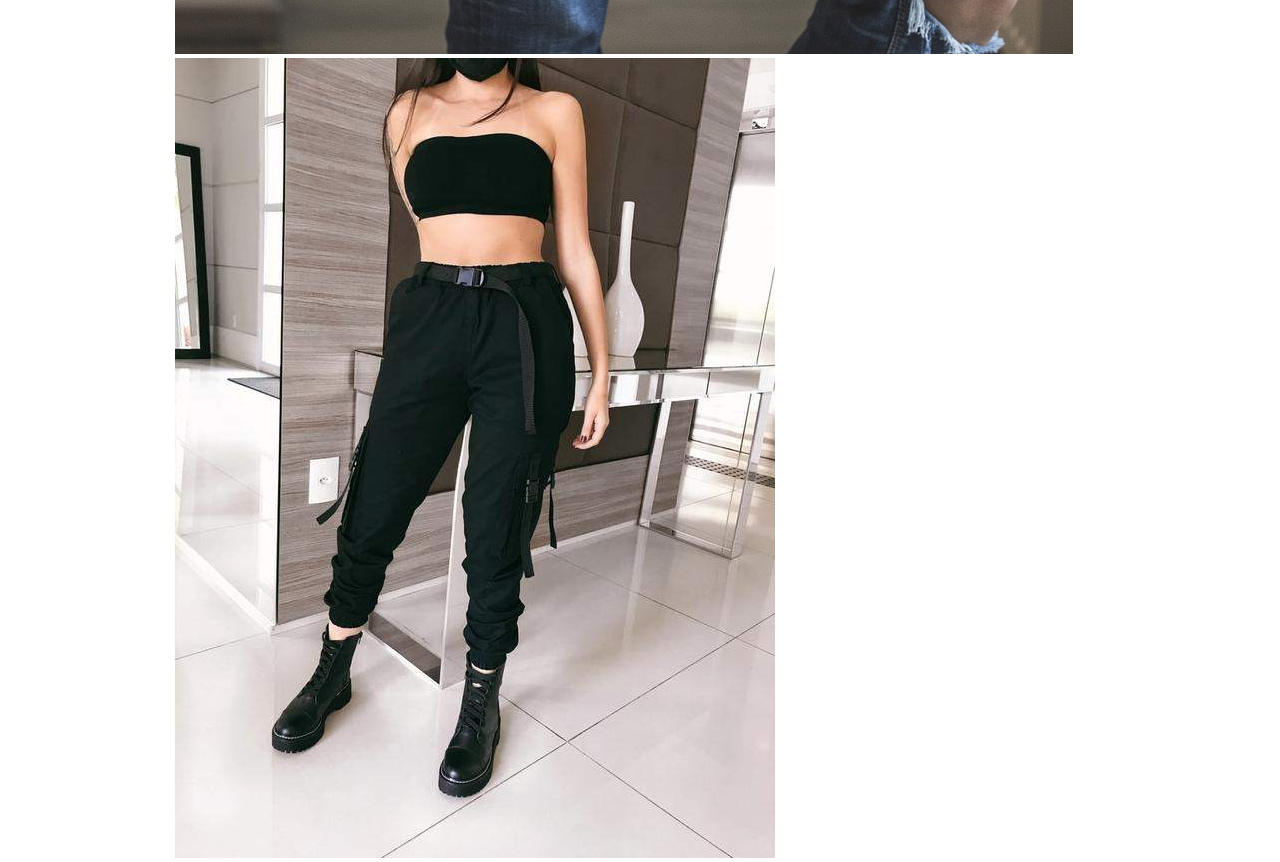
<file: PageWeb/Pants.html>
<!DOCTYPE html>
<html lang="en">
<head>
    <meta charset="UTF-8">
    <meta http-equiv="X-UA-Compatible" content="IE=edge">
    <meta name="viewport" content="width=device-width, initial-scale=1.0">
    <link rel="stylesheet" href="../PageCss/pants.css">
<link href="https://fonts.googleapis.com/css2?family=Abril+Fatface&display=swap" rel="stylesheet">
</head>
<body>

     <!--Menu da NavBar-->
     <section class="Navbar" >
        <a><img src="../Images/icons8-carrinho-de-compras-carregado-96.png" class="iconmarket"></a>
        <a href="./index.html"><img src="../Images/icons8-w-100.png" class="iconlogo"></a>    
        <div class="menu">
                <a href="./Shirt.html" class="letterMenu">Camiseta </a>
                <a href="./Pants.html" class="letterMenu">Calças </a>
                <a href="./Acessory.html" class="letterMenu">Acessórios </a> 
                <a href="./OfferDay.html" class="letterMenu">Promoções do dia</a>
            </div>
     </section>
 <br>
 <h1 class="titlefont">Calças</h1>
 <section class="fpageprodu" >
    <img src="../Images/7273024704_654a076044_b.jpg" class="formatimg m1">
    <img src="../Images/b5cf52c6ae2ce44744aed9737a07ec9d.jpg" class="formatimg m2">
    <img src="../Images/blogueiro-bruno-figueredo-uberlandia-mg-minas-gerais-sp-melhor-blog-calça-listra-lateral-vertical-calvin-klein.jpg" class="formatimg m3">
    <img src="../Images/calca-jeans-masculina-adulto-skinny-2433014-ogochi-9816.jpg" class="formatimg m4">
    <img src="../Images/jeans-g29489d008_1280.jpg" class="formatimg m5">
    <img src="../Images/PantsJogger.jpg" class="formatimg m6">
</section>
</body>
</html>
</file>
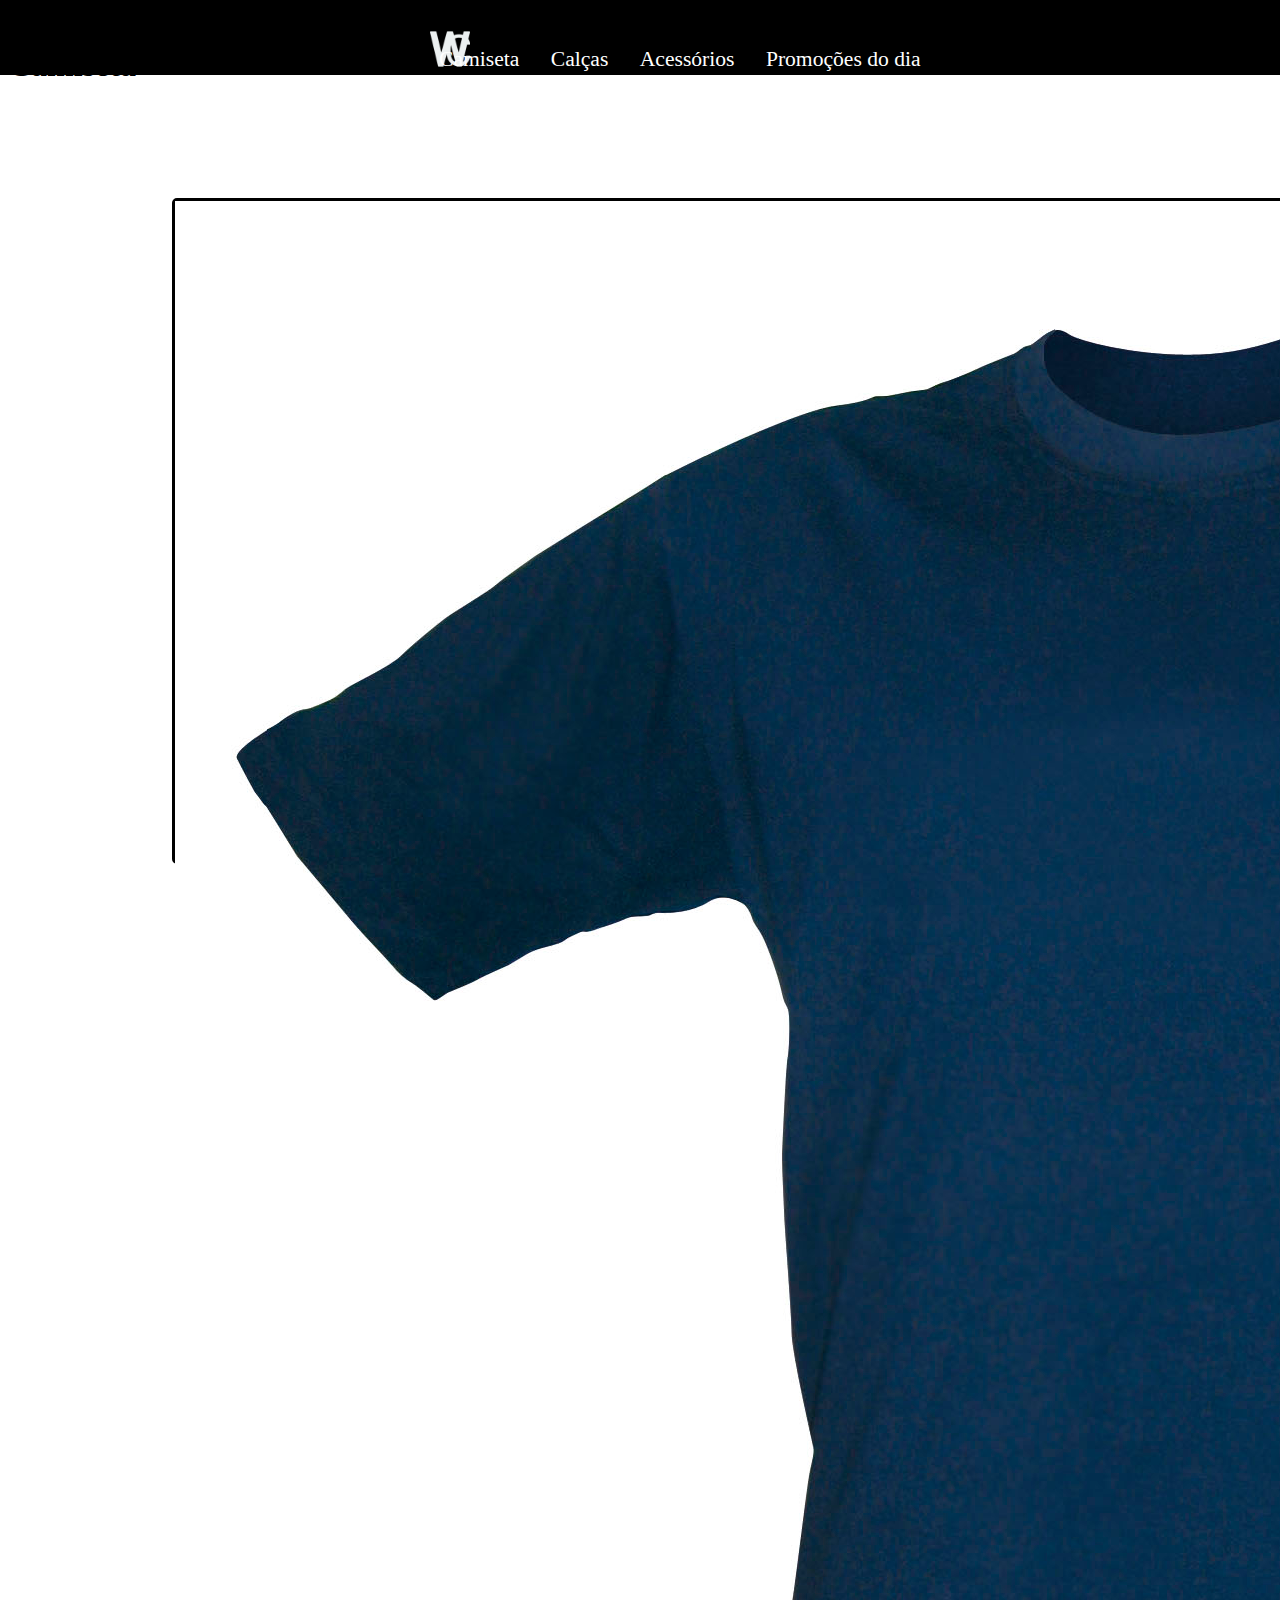
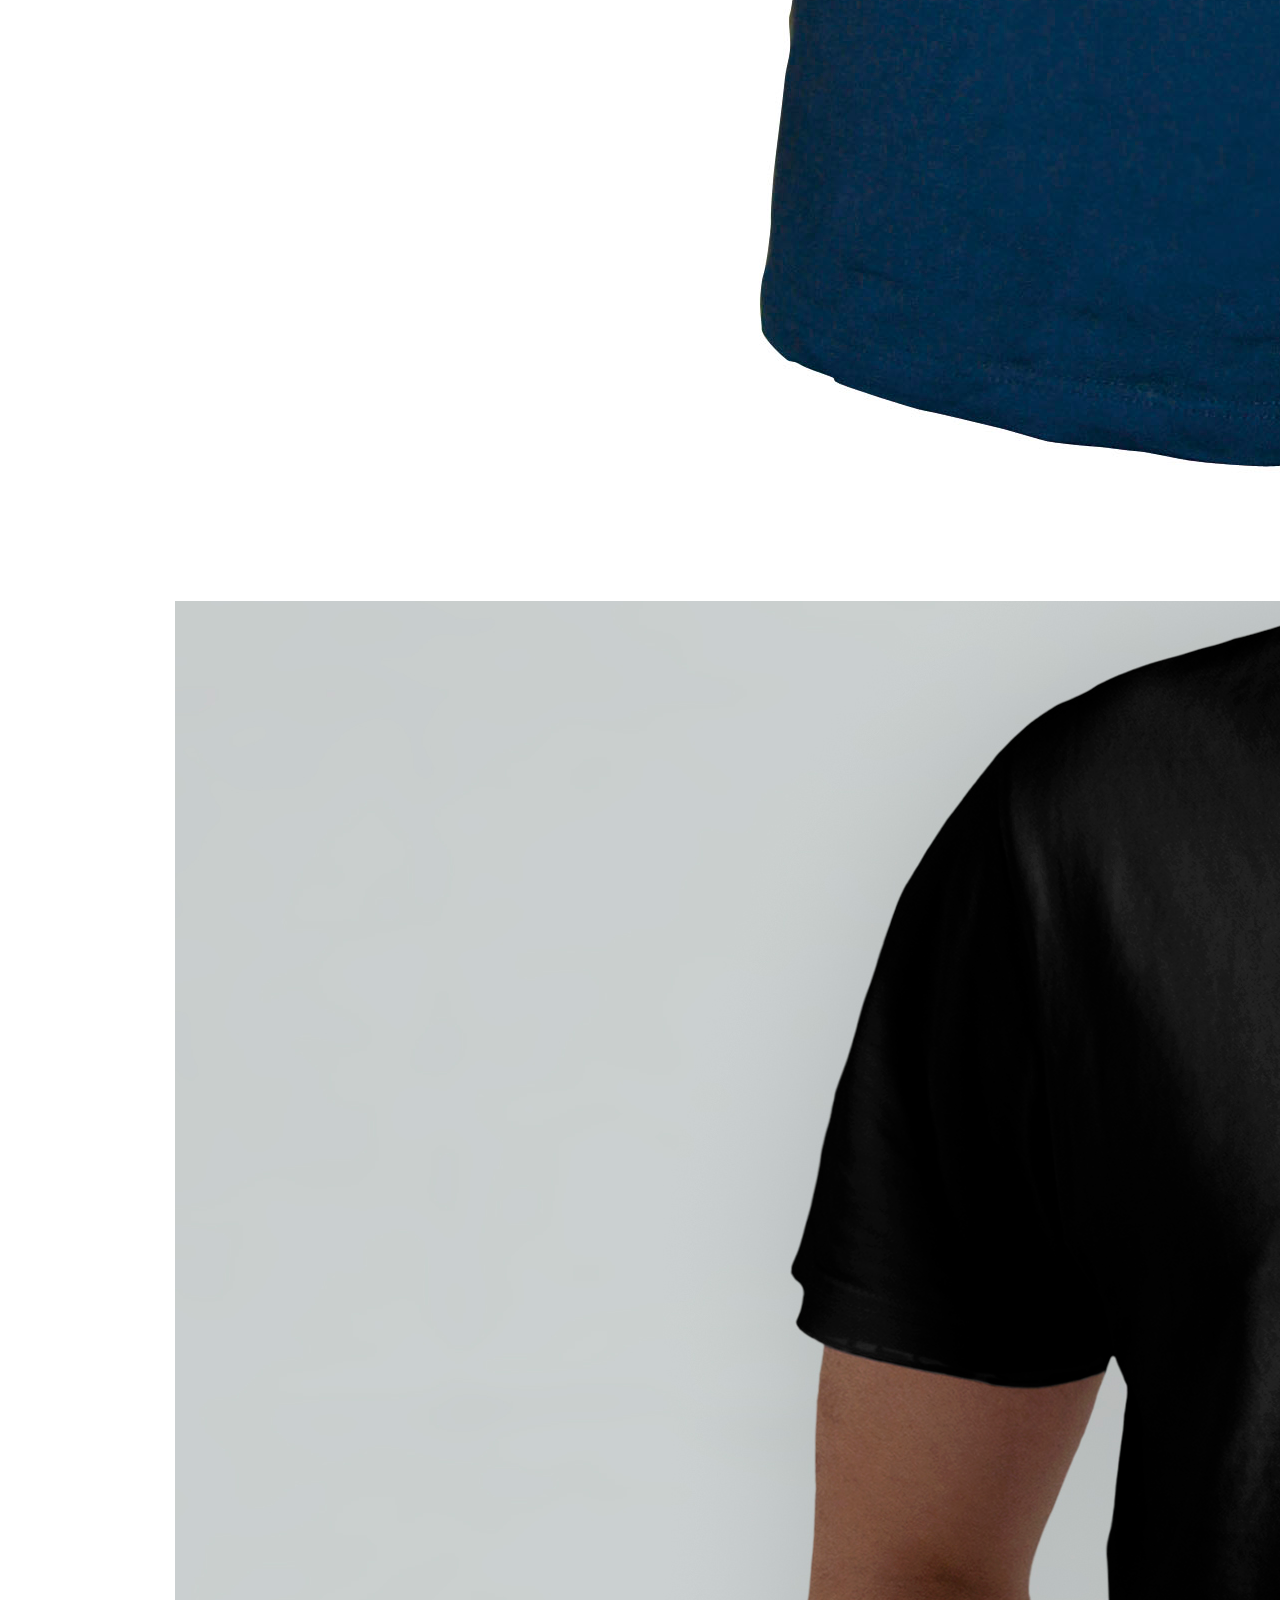
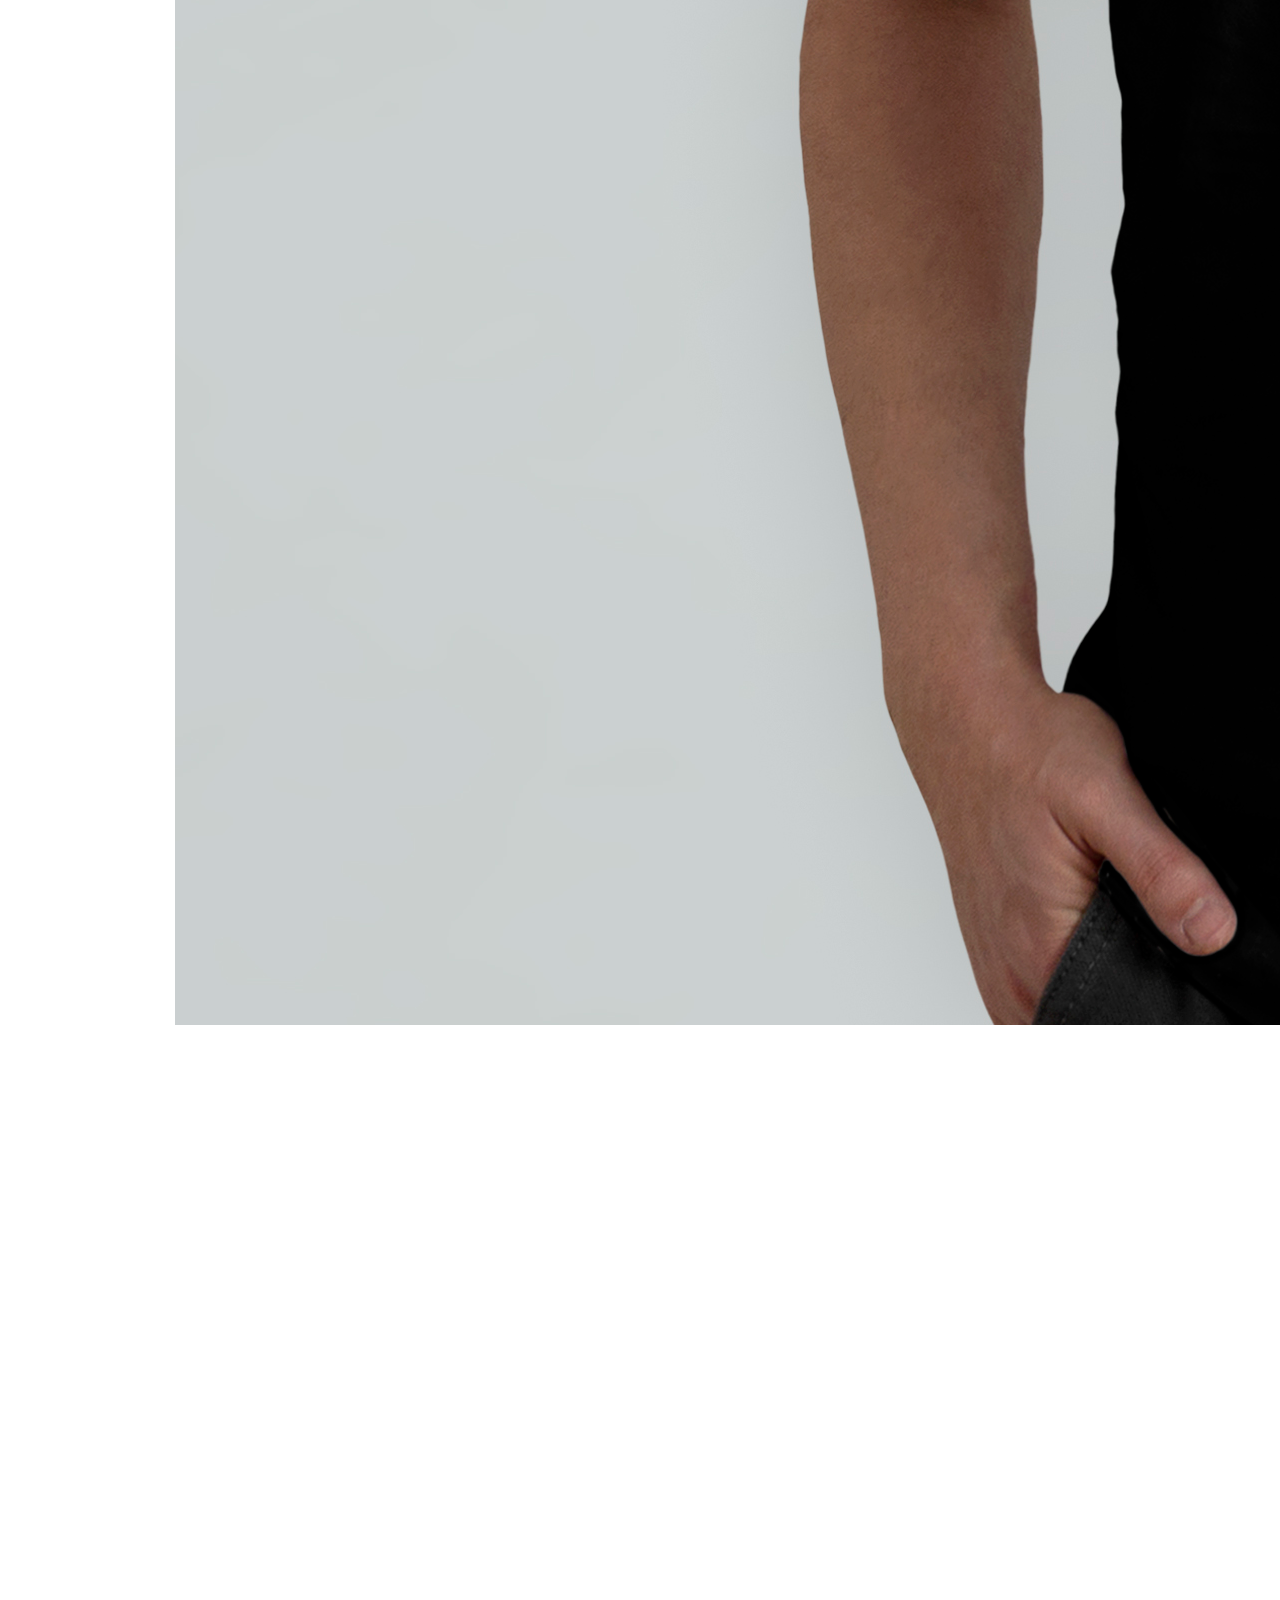
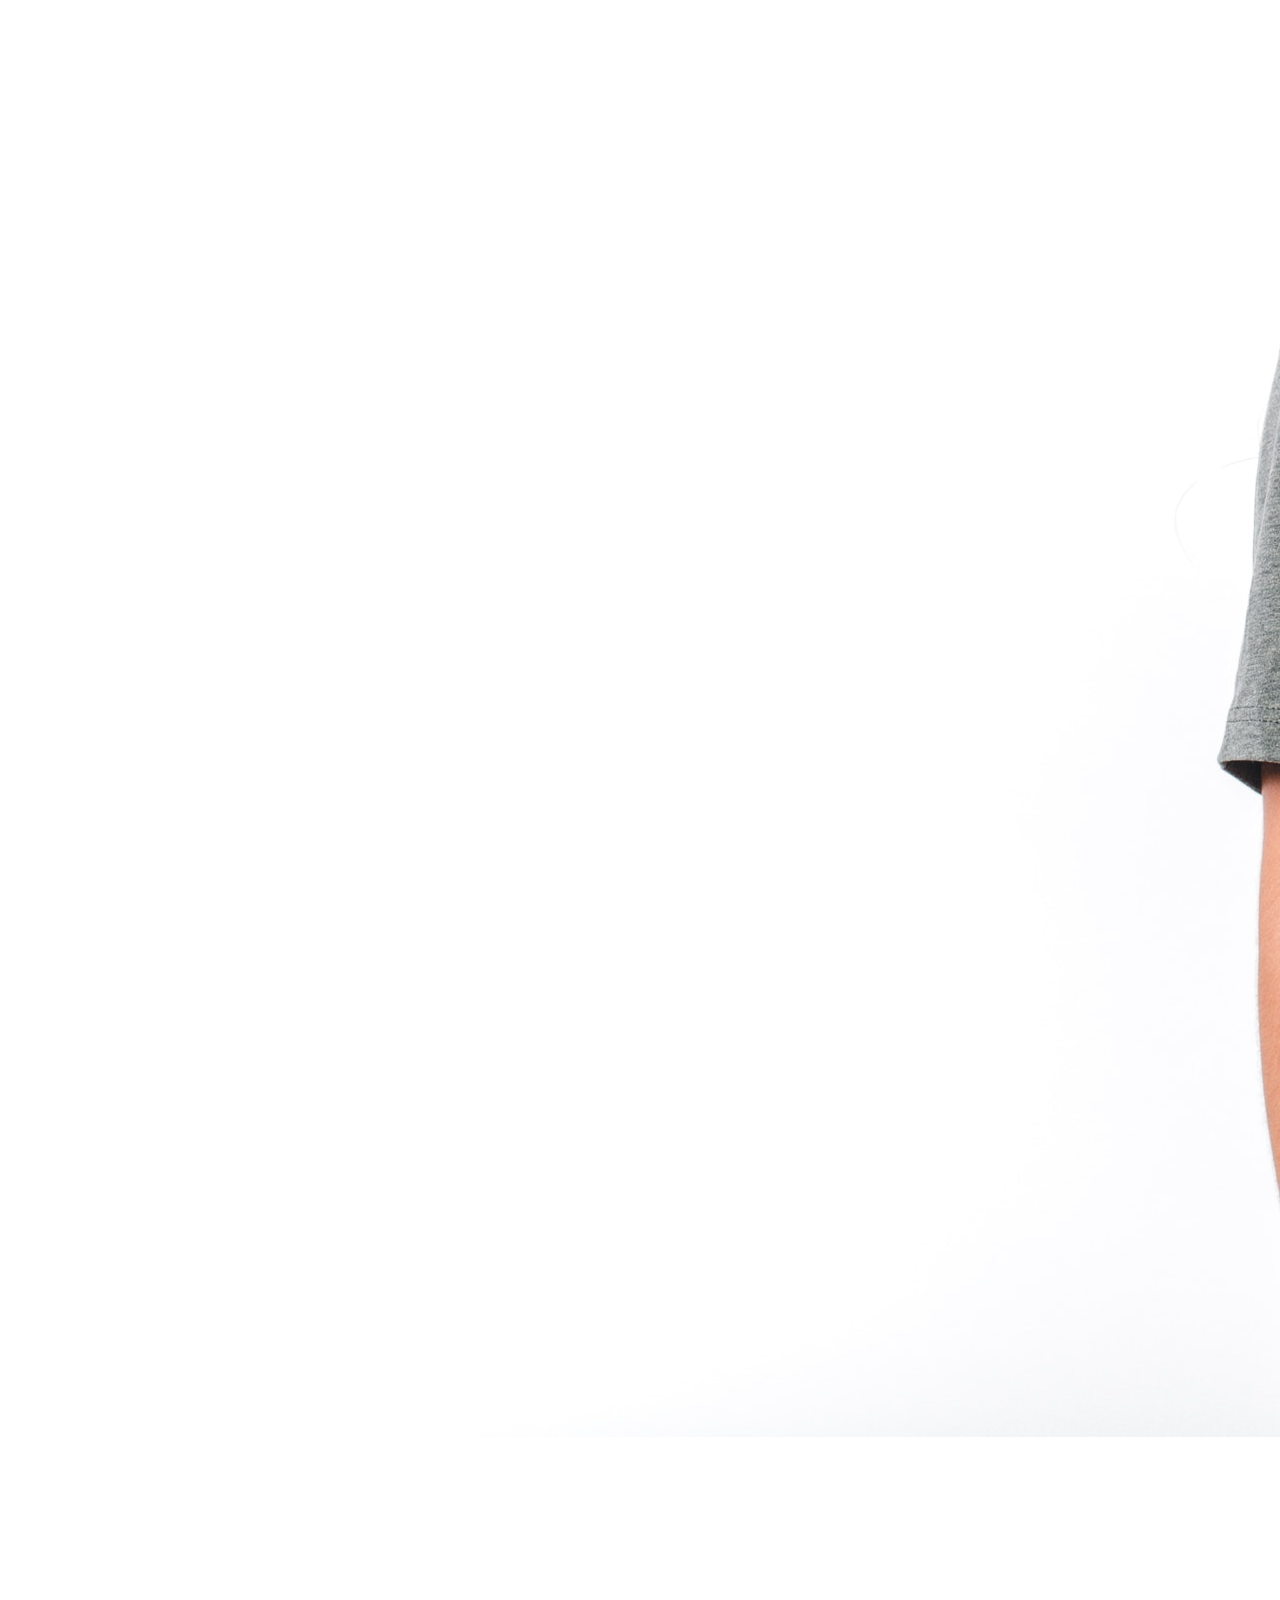
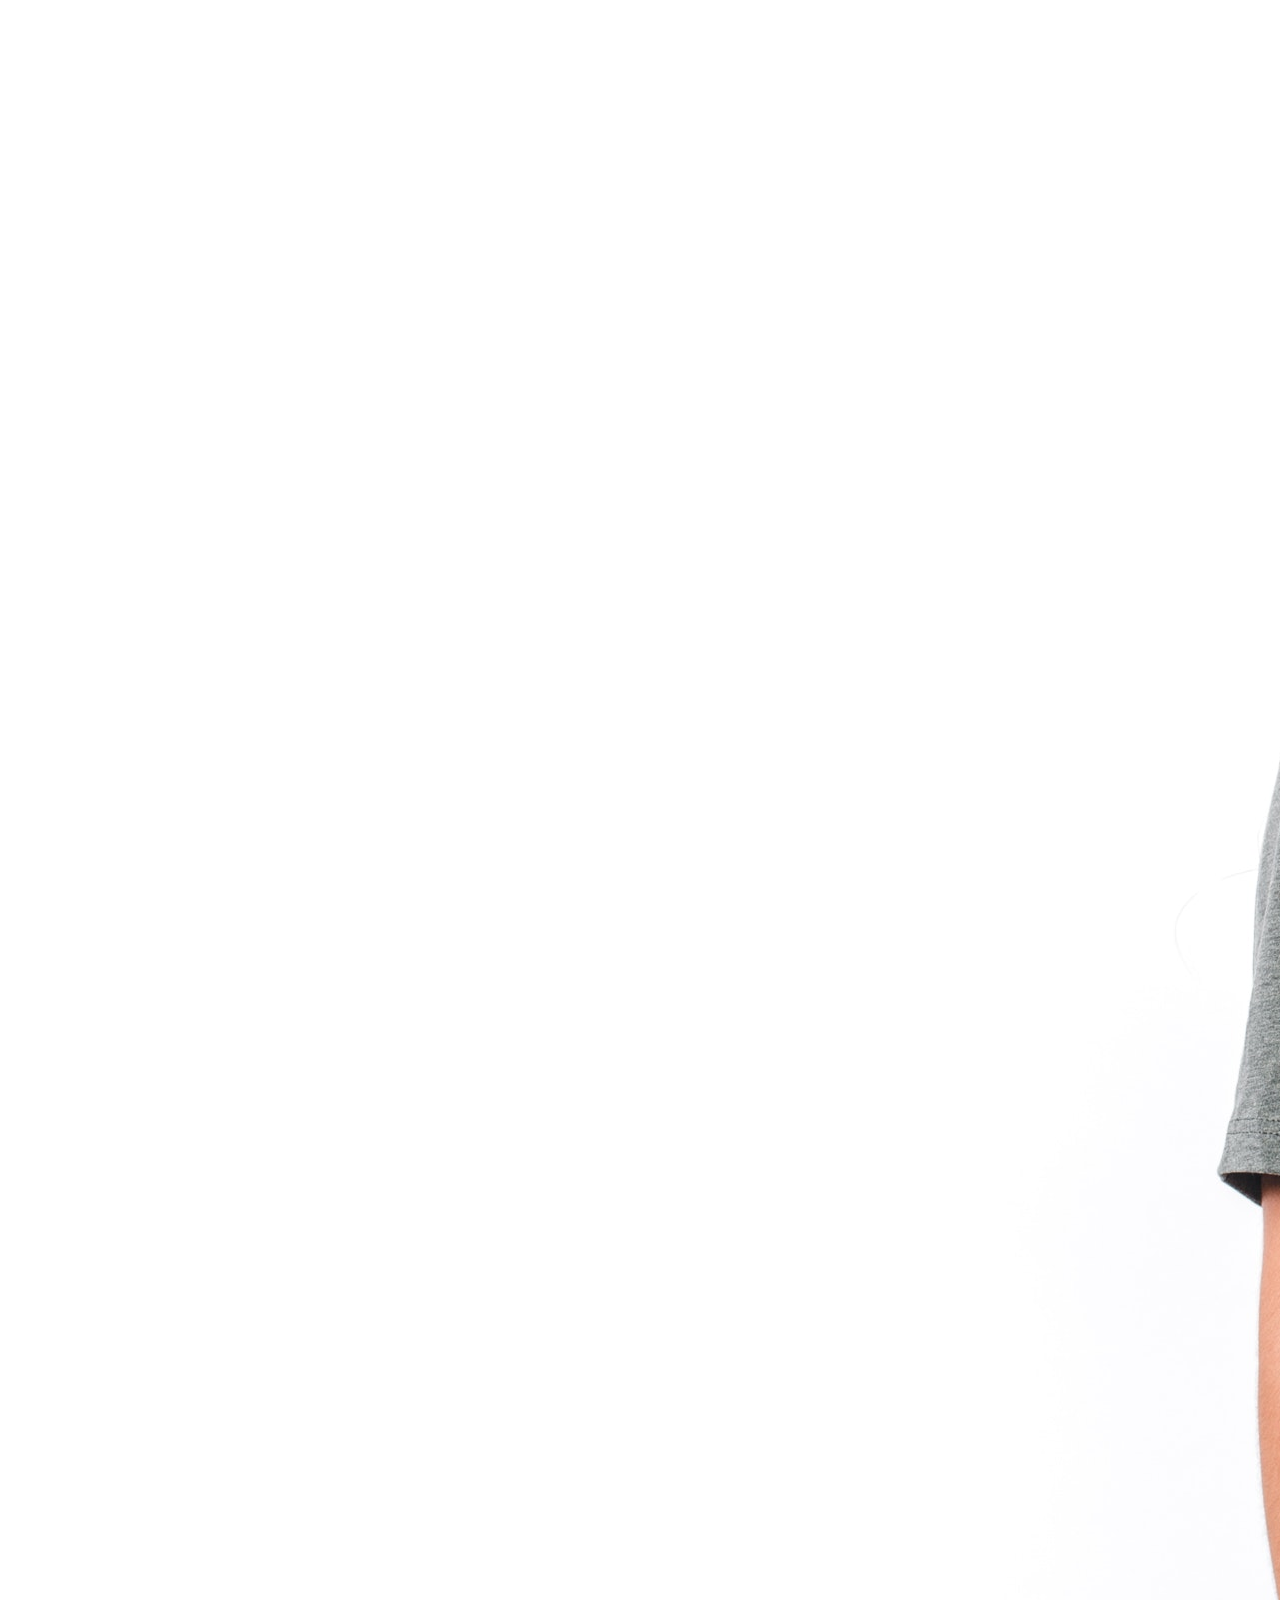
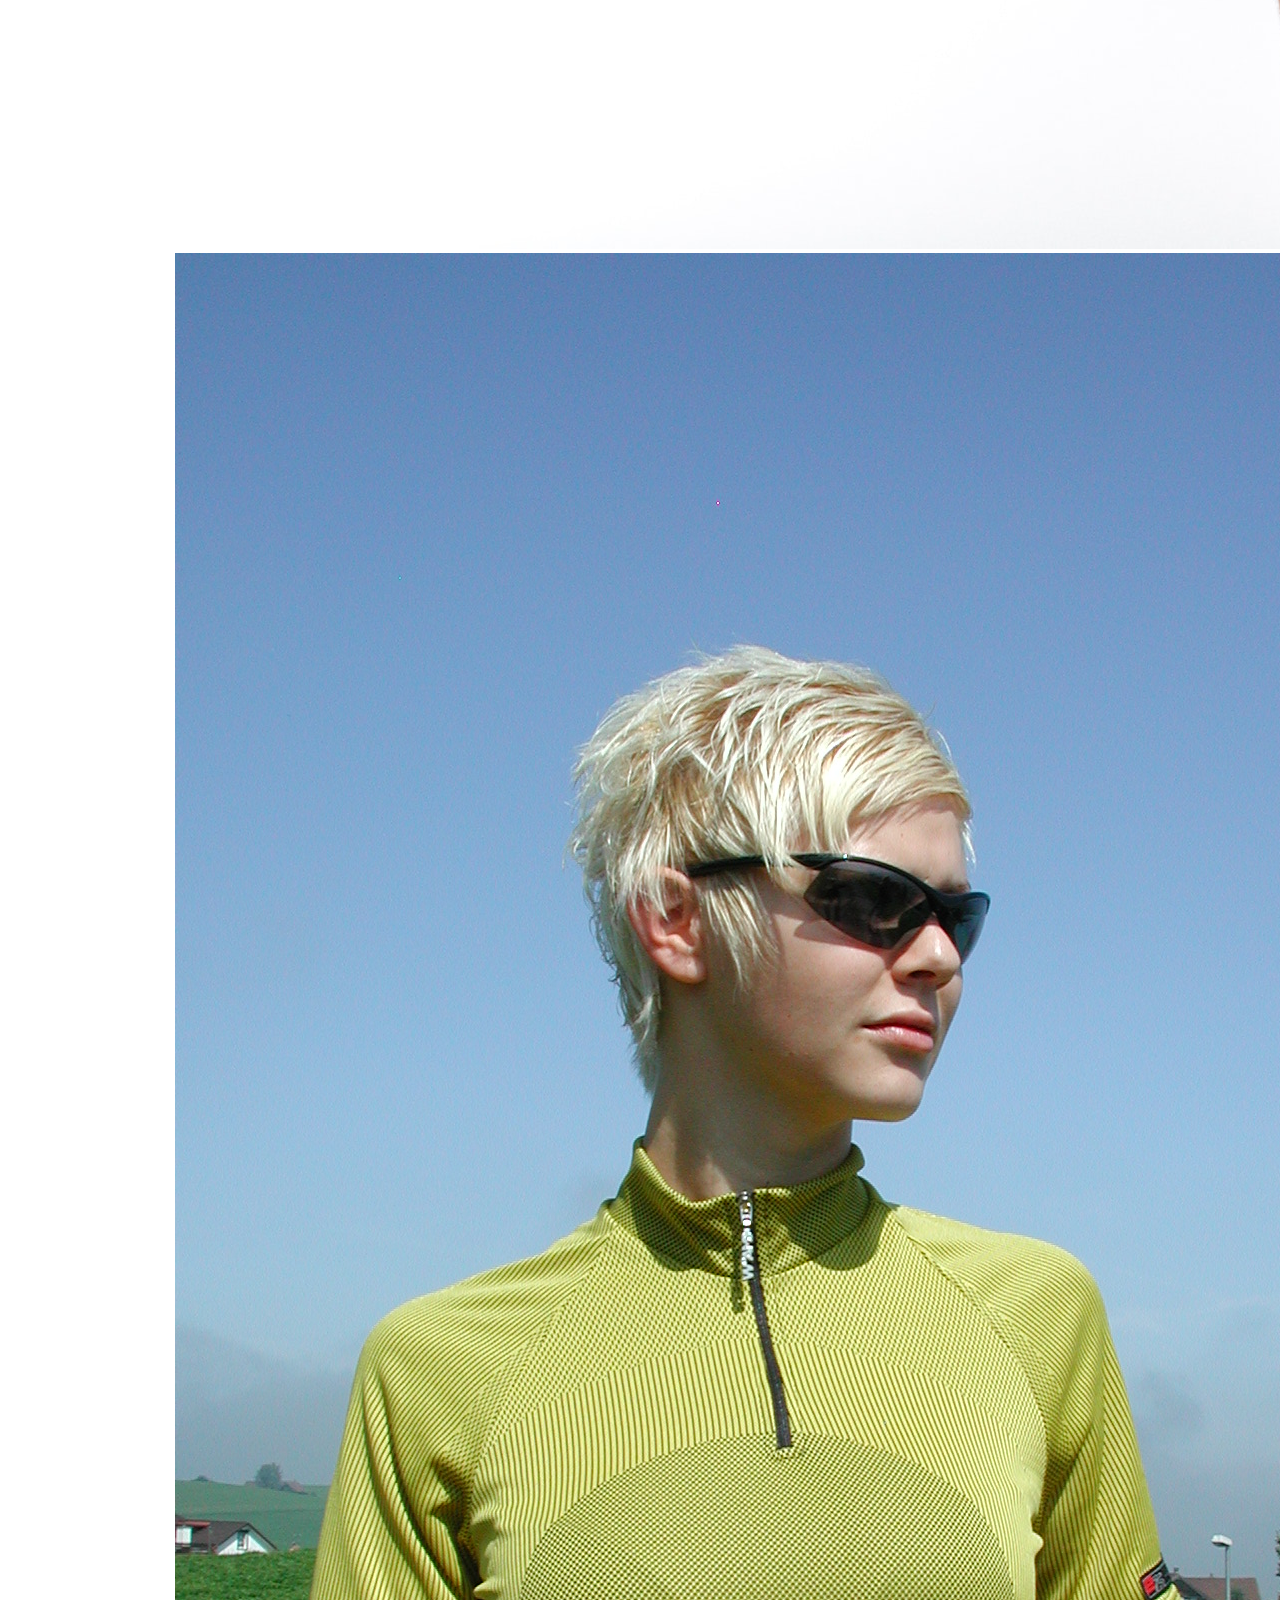
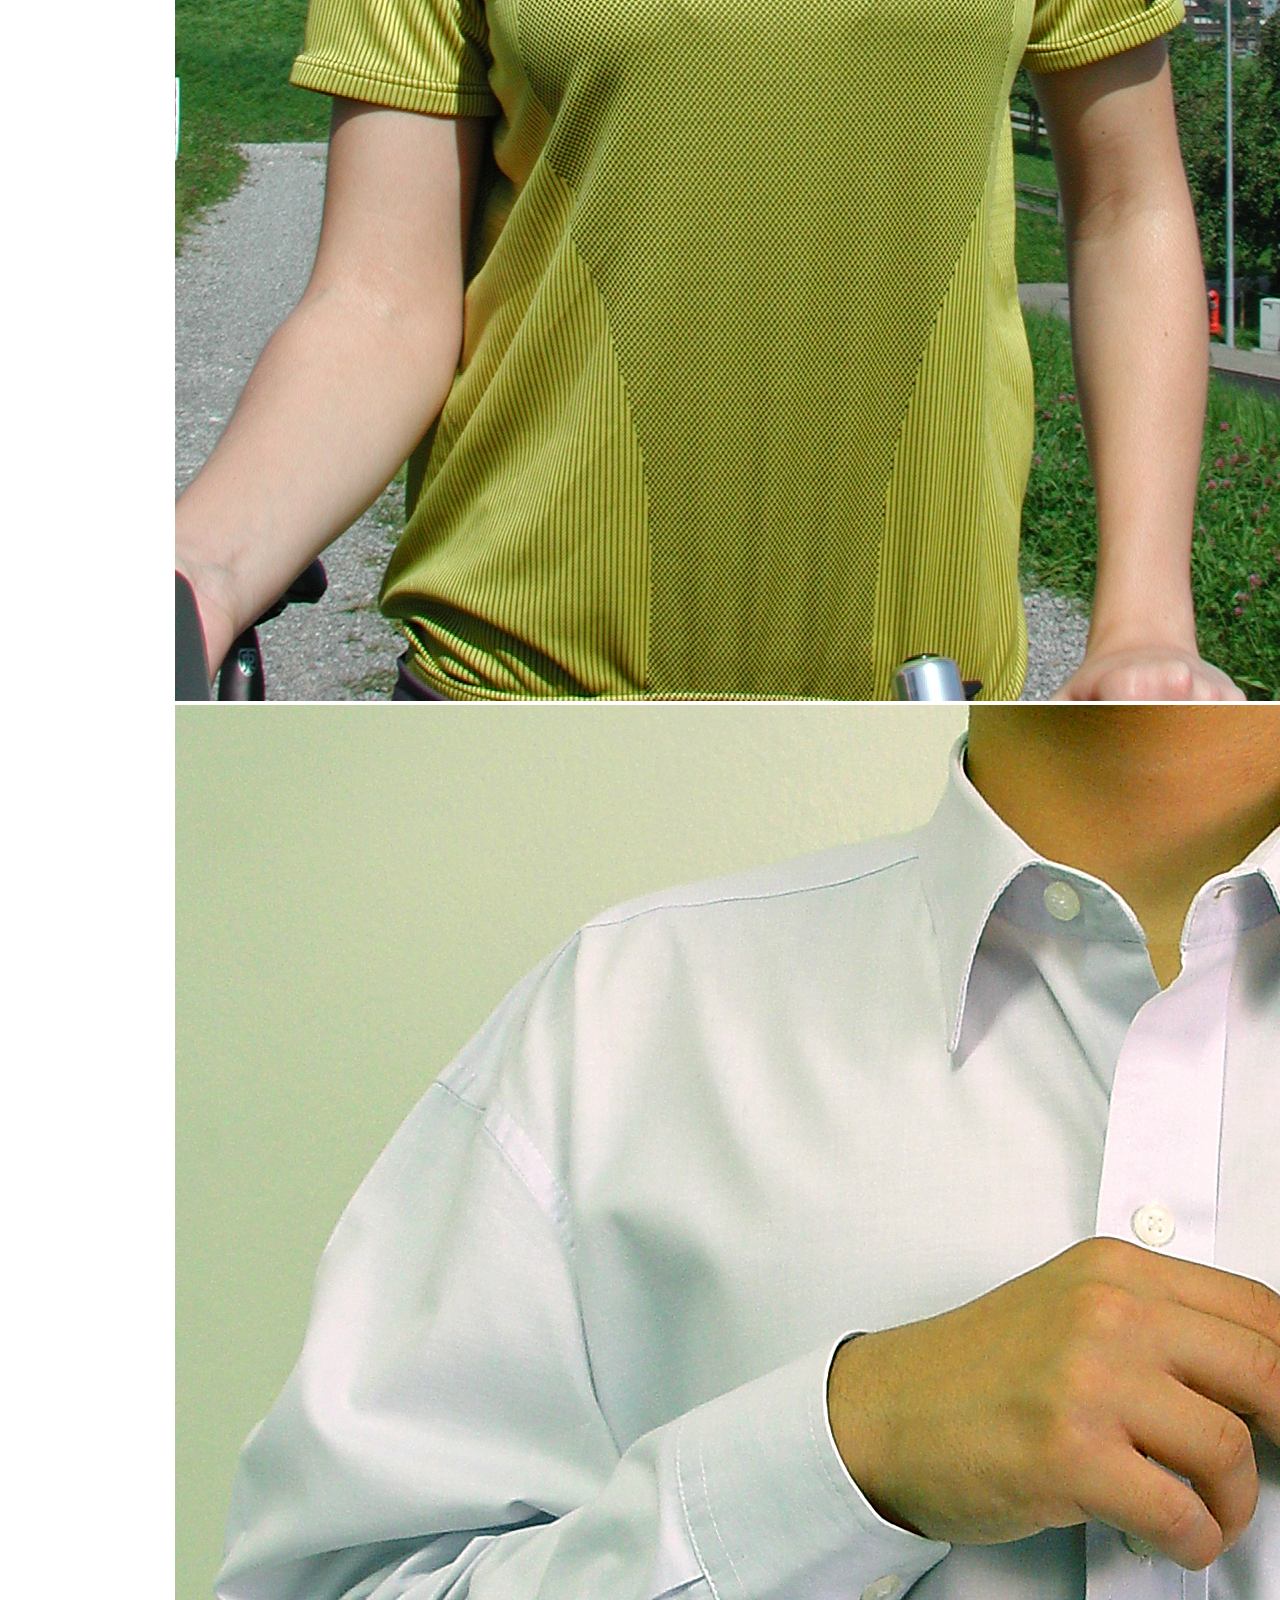
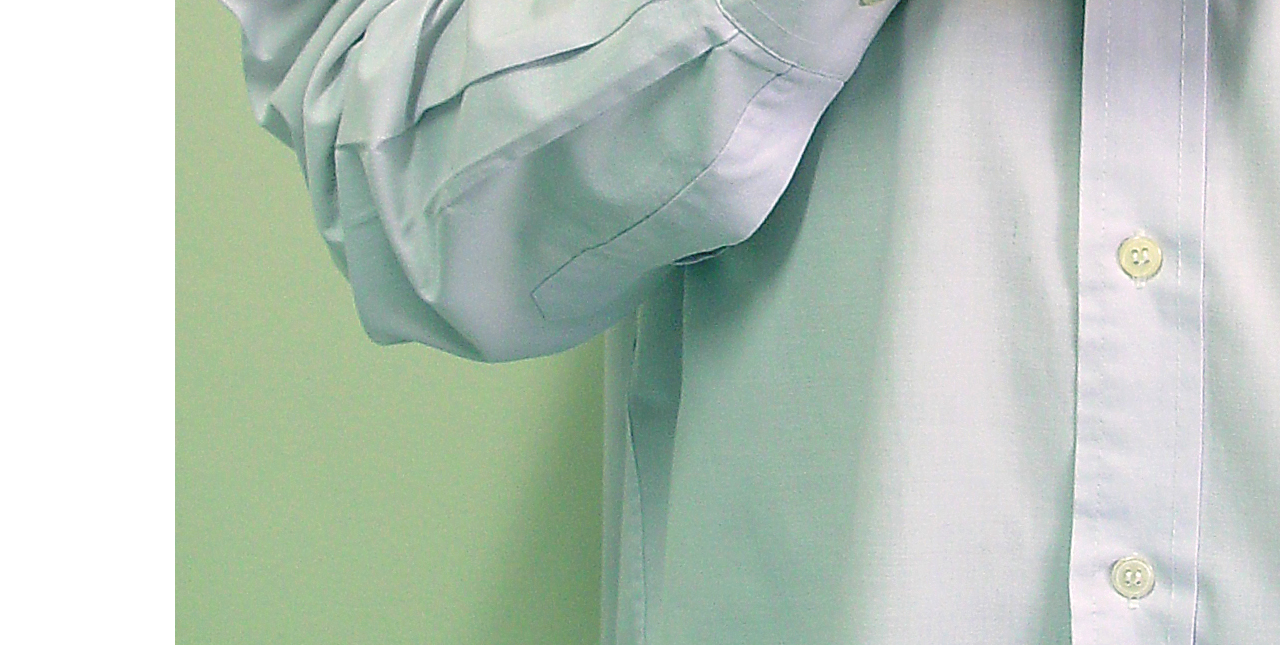
<file: PageWeb/Shirt.html>
<!DOCTYPE html>
<html lang="en">
<head>
    <meta charset="UTF-8">
    <meta http-equiv="X-UA-Compatible" content="IE=edge">
    <meta name="viewport" content="width=device-width, initial-scale=1.0">
    <link rel="stylesheet" href="../PageCss/pants.css">
<link href="https://fonts.googleapis.com/css2?family=Abril+Fatface&display=swap" rel="stylesheet">
</head>
<body>

     <!--Menu da NavBar-->
     <section class="Navbar" >
        <a><img src="../Images/icons8-carrinho-de-compras-carregado-96.png" class="iconmarket"></a>
        <a href="./index.html"><img src="../Images/icons8-w-100.png" class="iconlogo"></a>    
        <div class="menu">
                <a href="./Shirt.html" class="letterMenu">Camiseta </a>
                <a href="./Pants.html" class="letterMenu">Calças </a>
                <a href="./Acessory.html" class="letterMenu">Acessórios </a> 
                <a href="./OfferDay.html" class="letterMenu">Promoções do dia</a>
            </div>
     </section>
 <br>
 <h1 class="titlefont">Camiseta</h1>
 <section class="fpageprodu" >
    <img src="../Images/shirt (1).jpg" class="formatimg m1">
    <img src="../Images/shirt (2).jpg" class="formatimg m2">
    <img src="../Images/shirt (3).jpg" class="formatimg m3">
    <img src="../Images/shirt (4).jpg" class="formatimg m4">
    <img src="../Images/shirt (5).jpg" class="formatimg m5">
    <img src="../Images/shirt (6).jpg" class="formatimg m6">
</section>
</body>
</html>
</file>
<file: PageCss/style.css>
.Navbar{
    background-color:black;
    margin-top: -1%;
    margin-left: -1%;
    width: 102%;
    height: 80px;
    position:fixed;
}


.letterMenu{
    margin-top: -100px;
    position: relative;
    top: -140%;
    margin-left: 2%;
    color:white;
    display: inline;
    padding-left: 12px;
    font-size: 135%;
    text-decoration: none;
}

.menu{
 cursor: pointer;
 height: 50px;
 width: 700px;;
 margin-left: 32%;
 margin-top: 32px;
}

.message{
    border: solid;
    width: 300px;
    margin-top: 20px;;
    margin-left: 593px;
}

.cupons{
    background-color: black;
    border: solid;
    border-color: white;
    color:white;
    height: 70px;
    width: 280px;
    margin-top: 1%;
    margin-left: 40.5%;
}


.freelogi{
    background-color: black;
    border: solid;
    border-color: white;
    color:white;
    height: 70px;
    width: 230px;
    margin-top: -5.2%;
    margin-left: 22.8%;
}

.lanyear{
    background-color: black;
    border: solid;
    border-color: white;
    color:white;
    height: 69.5px;
    width: 230px;
    margin-top: -77.0px;
    margin-left: 61.5%;
}

.h2title0{
    padding-left: 16px;
}

.h2title{
    padding-left: 30px;
}

.h2title1{
    padding-left: 50px;
}

.h2title2{
    padding-left: 11px;
}

.fpageprodu{
    height: 660px;
    width: 1140px;
    border-color: black;
    border: solid;
    border-radius: 5px;
    margin-top: 3%;
    margin-left: 13%;
}
.iconlogo{
    cursor: pointer;
    position: relative;
    left: 435px;
    top: -10px;
    height:35px;
    width: 35px;
    margin-top: -110px;
    margin-right: 750px;
}
.formatimg{
    height: 250px;
    width: 250px;
    border-radius: 10px;
    border: solid;
    border-color: black;
    cursor: pointer;
   
}

.formatimg:hover{
    -ms-transform: scale(1.5);
    -webkit-transform: scale(1.5);
    transform: scale(1.2); 
}

.m1{
    margin-top: 70px;
    margin-left: 50px;
    height: 250px;
    width: 250px;
}

.m2{
    margin-left: 92px;
   margin-top: 2px;
    height: 250px;
    width: 250px;
}

.m3{
    position: relative;
    top: -3%;
    margin-left: 750px;
    margin-top:-300.2px;
    height: 250px;
    width: 250px;
}

.m4{
    margin-top: 2%;
    margin-left: 4.8%;
    left: 4.4%;
    height: 250px;
    width: 250px;
}

.m5{
    margin-top: -100%;
    margin-left: 90.0px;
    background-color: red;
}

.m6{
    position: relative;
    top: -2%;
    margin-top: -290px;
    margin-left: 65.9%;
    height: 250px;
    width: 250px;
}

.iconmarket{
    position: relative;
    top: 10px;
    height: 40px;
    margin-left: 1445px;
    margin-top: 2%;;
}

/* Hover Zoom */



/* Class of Carrosel */
.galery {
    width: 1503px;
    height: 300px;
    background-color: rgb(8, 8, 8);
    overflow: hidden;
    margin-left: -12px;
    
}

.galery .fotos {
    width: 150%;
    animation-name: animacao;
    animation-duration: 20s;
    animation-iteration-count: infinite;
}

.galery .fotos img {
    width: 19.9%;
}

/* Class of Carrosel */

/* Animation of Carrosel*/

@keyframes animacao {
    0% { margin-left: 0; }
    20% { margin-left: 0; }
    25% { margin-left: -15%; }
    45% { margin-left: 0; }
    50% {  margin-left: -15%; }
    70% { margin-left: 0; }
    75% {  margin-left: -15%; }
    95% { margin-left: 0; }
    100% {  margin-left: -15%;  }
}
</file>
<file: PageCss/pants.css>
.Navbar{
    background-color:black;
    margin-top: -1%;
    margin-left: -1%;
    width: 102%;
    height: 80px;
    position:fixed;
}


.letterMenu{
    margin-top: -100px;
    position: relative;
    top: -140%;
    margin-left: 2%;
    color:white;
    display: inline;
    padding-left: 12px;
    font-size: 135%;
    text-decoration: none;
}

.menu{
 cursor: pointer;
 height: 50px;
 width: 700px;;
 margin-left: 32%;
 margin-top: 34px;
}

.message{
    border: solid;
    width: 300px;
    margin-top: 20px;;
    margin-left: 593px;
}

.cupons{
    background-color: black;
    border: solid;
    border-color: white;
    color:white;
    height: 70px;
    width: 280px;
    margin-top: 1%;
    margin-left: 40.5%;
}


.freelogi{
    background-color: black;
    border: solid;
    border-color: white;
    color:white;
    height: 70px;
    width: 230px;
    margin-top: -5.2%;
    margin-left: 22.8%;
}

.lanyear{
    background-color: black;
    border: solid;
    border-color: white;
    color:white;
    height: 69.5px;
    width: 230px;
    margin-top: -77.0px;
    margin-left: 61.5%;
}

.h2title0{
    padding-left: 16px;
}

.h2title{
    padding-left: 30px;
}

.h2title1{
    padding-left: 50px;
}

.h2title2{
    padding-left: 11px;
}

.fpageprodu{
    height: 660px;
    width: 1140px;
    border-color: black;
    border: solid;
    border-radius: 5px;
    margin-top: 9%;
    margin-left: 13%;
}
.iconlogo{
    position: relative;
    left: 435px;
    top: -10px;
    height:40px;
    width: 40px;
    margin-top: -110px;
    margin-right: 750px;
}



.iconmarket{
    height: 40px;
    margin-left: 1445px;
    margin-top: 2%;;
}

/* Hover Zoom */
</file>
